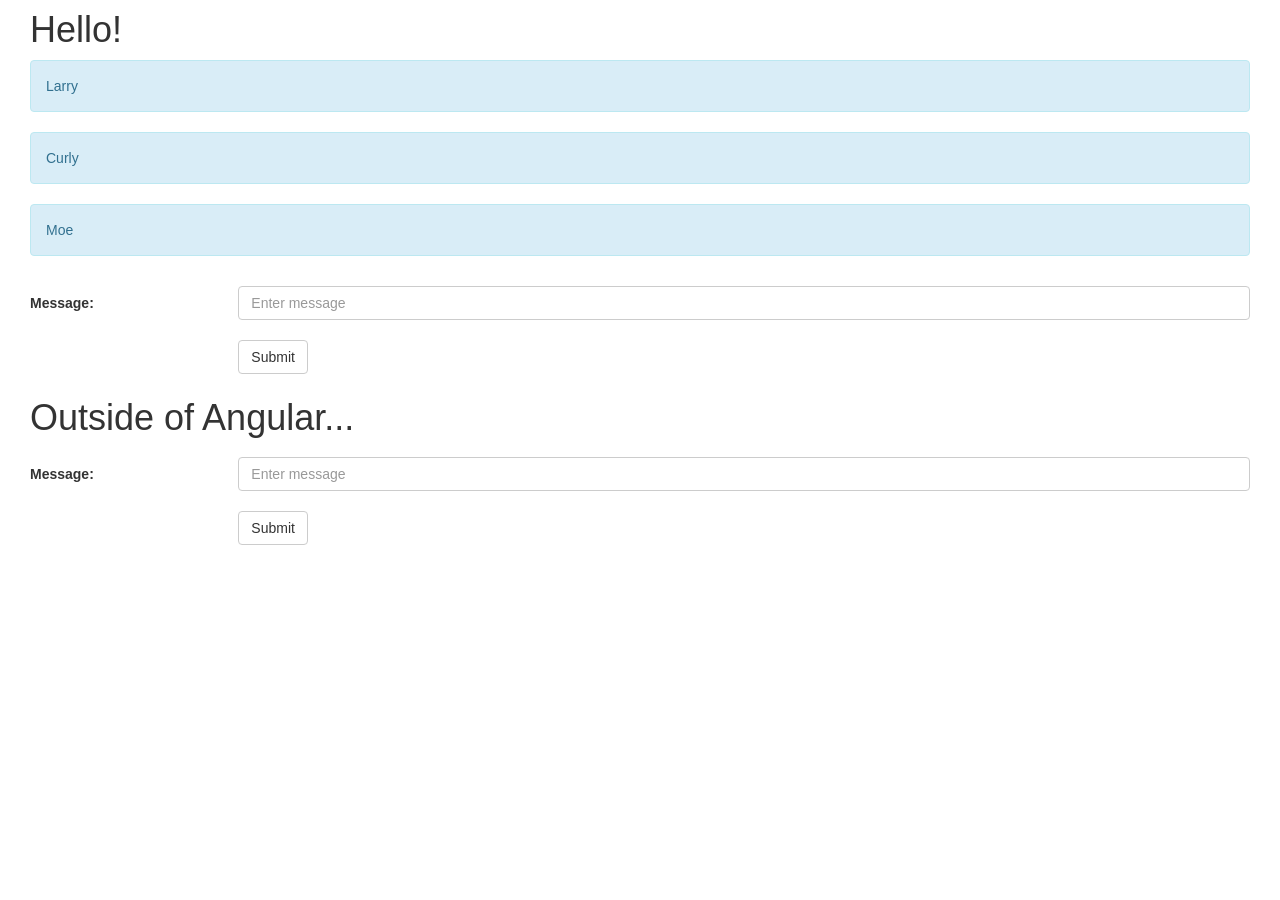
<file: test.html>
<html>
<head>
    <meta charset="utf-8">
    <meta name="viewport" content="width=device-width, initial-scale=1">
    <link rel="stylesheet" href="dist/css/mobile-angular-ui-hover.min.css" />
    <link rel="stylesheet" href="dist/css/mobile-angular-ui-base.min.css" />
    <link rel="stylesheet" href="dist/css/mobile-angular-ui-desktop.min.css" />
    <script src="dist/js/angular.min.js">
    </script>
    <script src="dist/js/angular-route.min.js">
    </script>
    <script src="dist/js/angular-animate.js"></script>
    <script src="dist/js/mobile-angular-ui.min.js">
    </script>
    <script>
        theScope = {};

        angular.module('myApp', ['mobile-angular-ui']).controller("myCtrl", function ($scope, $timeout) {
          theScope = $scope;
          $scope.alerts = ['Larry', 'Curly', 'Moe'];
          $scope.addMessage = function(){
              $scope.add($scope.formMessage);
              $scope.formMessage = "";
          };
          $scope.add = function(message, isExternal){
              $scope.alerts.push(message);
              if (isExternal)
                $scope.$apply();
          }
        });
    </script>
</head>

<body class="scrollable">
    <div class="section">
        <div class="container">
            <div class="row" ng-app="myApp" ng-controller="myCtrl">
                <div class="col-xs-12">
                    <h1>Hello!</h1>
                    <div class="alert alert-info" ng-repeat="alert in alerts">{{alert}}</div>
                    <form class="form-horizontal" role="form">
                      <div class="form-group">
                        <label class="control-label col-sm-2" for="msg">Message:</label>
                        <div class="col-sm-10">
                          <input class="form-control" id="msg" placeholder="Enter message" ng-model="formMessage">
                        </div>
                      </div>
                      <div class="form-group"> 
                        <div class="col-sm-offset-2 col-sm-10">
                          <button class="btn btn-default" ng-click="addMessage()">Submit</button>
                        </div>
                      </div>
                    </form>
                </div>
            </div>
            <div class="row">
                <div class="col-xs-12">
                    <h1>Outside of Angular...</h1>
                    <div class="form-horizontal" role="form">
                      <div class="form-group">
                        <label class="control-label col-sm-2" for="msg">Message:</label>
                        <div class="col-sm-10">
                          <input id="messageField" class="form-control" id="msg" placeholder="Enter message">
                        </div>
                      </div>
                      <div class="form-group"> 
                        <div class="col-sm-offset-2 col-sm-10">
                          <a id="submitMessage" class="btn btn-default">Submit</a>
                        </div>
                      </div>
                    </div>
                </div>
            </div>
        </div>
    </div>
    <script>
        var field = document.getElementById('messageField');
        var button = document.getElementById('submitMessage');
        button.addEventListener("click", function(){
            theScope.add(field.value, true);
            field.value = "";
        })
    </script>

</body>

</html>
</file>
<file: dist/css/mobile-angular-ui-base.min.css>
@media (min-width:768px){.col-sm-1,.col-sm-2,.col-sm-3,.col-sm-4,.col-sm-5,.col-sm-6,.col-sm-7,.col-sm-8,.col-sm-9,.col-sm-10,.col-sm-11{float:left}.col-sm-12{float:left;width:100%}.col-sm-11{width:91.66666667%}.col-sm-10{width:83.33333333%}.col-sm-9{width:75%}.col-sm-8{width:66.66666667%}.col-sm-7{width:58.33333333%}.col-sm-6{width:50%}.col-sm-5{width:41.66666667%}.col-sm-4{width:33.33333333%}.col-sm-3{width:25%}.col-sm-2{width:16.66666667%}.col-sm-1{width:8.33333333%}.col-sm-pull-12{right:100%}.col-sm-pull-11{right:91.66666667%}.col-sm-pull-10{right:83.33333333%}.col-sm-pull-9{right:75%}.col-sm-pull-8{right:66.66666667%}.col-sm-pull-7{right:58.33333333%}.col-sm-pull-6{right:50%}.col-sm-pull-5{right:41.66666667%}.col-sm-pull-4{right:33.33333333%}.col-sm-pull-3{right:25%}.col-sm-pull-2{right:16.66666667%}.col-sm-pull-1{right:8.33333333%}.col-sm-pull-0{right:auto}.col-sm-push-12{left:100%}.col-sm-push-11{left:91.66666667%}.col-sm-push-10{left:83.33333333%}.col-sm-push-9{left:75%}.col-sm-push-8{left:66.66666667%}.col-sm-push-7{left:58.33333333%}.col-sm-push-6{left:50%}.col-sm-push-5{left:41.66666667%}.col-sm-push-4{left:33.33333333%}.col-sm-push-3{left:25%}.col-sm-push-2{left:16.66666667%}.col-sm-push-1{left:8.33333333%}.col-sm-push-0{left:auto}.col-sm-offset-12{margin-left:100%}.col-sm-offset-11{margin-left:91.66666667%}.col-sm-offset-10{margin-left:83.33333333%}.col-sm-offset-9{margin-left:75%}.col-sm-offset-8{margin-left:66.66666667%}.col-sm-offset-7{margin-left:58.33333333%}.col-sm-offset-6{margin-left:50%}.col-sm-offset-5{margin-left:41.66666667%}.col-sm-offset-4{margin-left:33.33333333%}.col-sm-offset-3{margin-left:25%}.col-sm-offset-2{margin-left:16.66666667%}.col-sm-offset-1{margin-left:8.33333333%}.col-sm-offset-0{margin-left:0%}}@media (min-width:480px){.sidebar-left,.sidebar-right{width:440px}.sidebar-left-in .app{-webkit-transform:translate3d(440px,0,0);transform:translate3d(440px,0,0)}.sidebar-right-in .app{-webkit-transform:translate3d(-440px,0,0);transform:translate3d(-440px,0,0)}}@media (min-width:768px){.sidebar-left,.sidebar-right{width:688px}.sidebar-left-in .app{-webkit-transform:translate3d(688px,0,0);transform:translate3d(688px,0,0)}.sidebar-right-in .app{-webkit-transform:translate3d(-688px,0,0);transform:translate3d(-688px,0,0)}}@font-face{font-family:'FontAwesome';src:url('../fonts/fontawesome-webfont.eot?v=4.4.0');src:url('../fonts/fontawesome-webfont.eot?#iefix&v=4.4.0') format('embedded-opentype'),url('../fonts/fontawesome-webfont.woff2?v=4.4.0') format('woff2'),url('../fonts/fontawesome-webfont.woff?v=4.4.0') format('woff'),url('../fonts/fontawesome-webfont.ttf?v=4.4.0') format('truetype'),url('../fonts/fontawesome-webfont.svg?v=4.4.0#fontawesomeregular') format('svg');font-weight:400;font-style:normal}.fa{display:inline-block;font:14px/1 FontAwesome;font-size:inherit;text-rendering:auto;-webkit-font-smoothing:antialiased;-moz-osx-font-smoothing:grayscale}.fa-lg{font-size:1.33333333em;line-height:.75em;vertical-align:-15%}.fa-2x{font-size:2em}.fa-3x{font-size:3em}.fa-4x{font-size:4em}.fa-5x{font-size:5em}.fa-fw{width:1.28571429em;text-align:center}.fa-ul{padding-left:0;margin-left:2.14285714em;list-style-type:none}.fa-ul>li{position:relative}.fa-li{position:absolute;left:-2.14285714em;width:2.14285714em;top:.14285714em;text-align:center}.fa-li.fa-lg{left:-1.85714286em}.fa-border{padding:.2em .25em .15em;border:solid .08em #eee;border-radius:.1em}.fa-pull-left{float:left}.fa-pull-right{float:right}.fa.fa-pull-left{margin-right:.3em}.fa.fa-pull-right{margin-left:.3em}.fa.pull-left{margin-right:.3em}.fa.pull-right{margin-left:.3em}.fa-spin{-webkit-animation:fa-spin 2s infinite linear;animation:fa-spin 2s infinite linear}.fa-pulse{-webkit-animation:fa-spin 1s infinite steps(8);animation:fa-spin 1s infinite steps(8)}@-webkit-keyframes fa-spin{0%{-webkit-transform:rotate(0);transform:rotate(0)}100%{-webkit-transform:rotate(359deg);transform:rotate(359deg)}}@keyframes fa-spin{0%{-webkit-transform:rotate(0);transform:rotate(0)}100%{-webkit-transform:rotate(359deg);transform:rotate(359deg)}}.fa-rotate-90{filter:progid:DXImageTransform.Microsoft.BasicImage(rotation=1);-webkit-transform:rotate(90deg);-ms-transform:rotate(90deg);transform:rotate(90deg)}.fa-rotate-180{filter:progid:DXImageTransform.Microsoft.BasicImage(rotation=2);-webkit-transform:rotate(180deg);-ms-transform:rotate(180deg);transform:rotate(180deg)}.fa-rotate-270{filter:progid:DXImageTransform.Microsoft.BasicImage(rotation=3);-webkit-transform:rotate(270deg);-ms-transform:rotate(270deg);transform:rotate(270deg)}.fa-flip-horizontal{filter:progid:DXImageTransform.Microsoft.BasicImage(rotation=0, mirror=1);-webkit-transform:scale(-1,1);-ms-transform:scale(-1,1);transform:scale(-1,1)}.fa-flip-vertical{filter:progid:DXImageTransform.Microsoft.BasicImage(rotation=2, mirror=1);-webkit-transform:scale(1,-1);-ms-transform:scale(1,-1);transform:scale(1,-1)}:root .fa-rotate-90,:root .fa-rotate-180,:root .fa-rotate-270,:root .fa-flip-horizontal,:root .fa-flip-vertical{filter:none}.fa-stack{position:relative;display:inline-block;width:2em;height:2em;line-height:2em;vertical-align:middle}.fa-stack-1x,.fa-stack-2x{position:absolute;left:0;width:100%;text-align:center}.fa-stack-1x{line-height:inherit}.fa-stack-2x{font-size:2em}.fa-inverse{color:#fff}.fa-glass:before{content:"\f000"}.fa-music:before{content:"\f001"}.fa-search:before{content:"\f002"}.fa-envelope-o:before{content:"\f003"}.fa-heart:before{content:"\f004"}.fa-star:before{content:"\f005"}.fa-star-o:before{content:"\f006"}.fa-user:before{content:"\f007"}.fa-film:before{content:"\f008"}.fa-th-large:before{content:"\f009"}.fa-th:before{content:"\f00a"}.fa-th-list:before{content:"\f00b"}.fa-check:before{content:"\f00c"}.fa-remove:before,.fa-close:before,.fa-times:before{content:"\f00d"}.fa-search-plus:before{content:"\f00e"}.fa-search-minus:before{content:"\f010"}.fa-power-off:before{content:"\f011"}.fa-signal:before{content:"\f012"}.fa-gear:before,.fa-cog:before{content:"\f013"}.fa-trash-o:before{content:"\f014"}.fa-home:before{content:"\f015"}.fa-file-o:before{content:"\f016"}.fa-clock-o:before{content:"\f017"}.fa-road:before{content:"\f018"}.fa-download:before{content:"\f019"}.fa-arrow-circle-o-down:before{content:"\f01a"}.fa-arrow-circle-o-up:before{content:"\f01b"}.fa-inbox:before{content:"\f01c"}.fa-play-circle-o:before{content:"\f01d"}.fa-rotate-right:before,.fa-repeat:before{content:"\f01e"}.fa-refresh:before{content:"\f021"}.fa-list-alt:before{content:"\f022"}.fa-lock:before{content:"\f023"}.fa-flag:before{content:"\f024"}.fa-headphones:before{content:"\f025"}.fa-volume-off:before{content:"\f026"}.fa-volume-down:before{content:"\f027"}.fa-volume-up:before{content:"\f028"}.fa-qrcode:before{content:"\f029"}.fa-barcode:before{content:"\f02a"}.fa-tag:before{content:"\f02b"}.fa-tags:before{content:"\f02c"}.fa-book:before{content:"\f02d"}.fa-bookmark:before{content:"\f02e"}.fa-print:before{content:"\f02f"}.fa-camera:before{content:"\f030"}.fa-font:before{content:"\f031"}.fa-bold:before{content:"\f032"}.fa-italic:before{content:"\f033"}.fa-text-height:before{content:"\f034"}.fa-text-width:before{content:"\f035"}.fa-align-left:before{content:"\f036"}.fa-align-center:before{content:"\f037"}.fa-align-right:before{content:"\f038"}.fa-align-justify:before{content:"\f039"}.fa-list:before{content:"\f03a"}.fa-dedent:before,.fa-outdent:before{content:"\f03b"}.fa-indent:before{content:"\f03c"}.fa-video-camera:before{content:"\f03d"}.fa-photo:before,.fa-image:before,.fa-picture-o:before{content:"\f03e"}.fa-pencil:before{content:"\f040"}.fa-map-marker:before{content:"\f041"}.fa-adjust:before{content:"\f042"}.fa-tint:before{content:"\f043"}.fa-edit:before,.fa-pencil-square-o:before{content:"\f044"}.fa-share-square-o:before{content:"\f045"}.fa-check-square-o:before{content:"\f046"}.fa-arrows:before{content:"\f047"}.fa-step-backward:before{content:"\f048"}.fa-fast-backward:before{content:"\f049"}.fa-backward:before{content:"\f04a"}.fa-play:before{content:"\f04b"}.fa-pause:before{content:"\f04c"}.fa-stop:before{content:"\f04d"}.fa-forward:before{content:"\f04e"}.fa-fast-forward:before{content:"\f050"}.fa-step-forward:before{content:"\f051"}.fa-eject:before{content:"\f052"}.fa-chevron-left:before{content:"\f053"}.fa-chevron-right:before{content:"\f054"}.fa-plus-circle:before{content:"\f055"}.fa-minus-circle:before{content:"\f056"}.fa-times-circle:before{content:"\f057"}.fa-check-circle:before{content:"\f058"}.fa-question-circle:before{content:"\f059"}.fa-info-circle:before{content:"\f05a"}.fa-crosshairs:before{content:"\f05b"}.fa-times-circle-o:before{content:"\f05c"}.fa-check-circle-o:before{content:"\f05d"}.fa-ban:before{content:"\f05e"}.fa-arrow-left:before{content:"\f060"}.fa-arrow-right:before{content:"\f061"}.fa-arrow-up:before{content:"\f062"}.fa-arrow-down:before{content:"\f063"}.fa-mail-forward:before,.fa-share:before{content:"\f064"}.fa-expand:before{content:"\f065"}.fa-compress:before{content:"\f066"}.fa-plus:before{content:"\f067"}.fa-minus:before{content:"\f068"}.fa-asterisk:before{content:"\f069"}.fa-exclamation-circle:before{content:"\f06a"}.fa-gift:before{content:"\f06b"}.fa-leaf:before{content:"\f06c"}.fa-fire:before{content:"\f06d"}.fa-eye:before{content:"\f06e"}.fa-eye-slash:before{content:"\f070"}.fa-warning:before,.fa-exclamation-triangle:before{content:"\f071"}.fa-plane:before{content:"\f072"}.fa-calendar:before{content:"\f073"}.fa-random:before{content:"\f074"}.fa-comment:before{content:"\f075"}.fa-magnet:before{content:"\f076"}.fa-chevron-up:before{content:"\f077"}.fa-chevron-down:before{content:"\f078"}.fa-retweet:before{content:"\f079"}.fa-shopping-cart:before{content:"\f07a"}.fa-folder:before{content:"\f07b"}.fa-folder-open:before{content:"\f07c"}.fa-arrows-v:before{content:"\f07d"}.fa-arrows-h:before{content:"\f07e"}.fa-bar-chart-o:before,.fa-bar-chart:before{content:"\f080"}.fa-twitter-square:before{content:"\f081"}.fa-facebook-square:before{content:"\f082"}.fa-camera-retro:before{content:"\f083"}.fa-key:before{content:"\f084"}.fa-gears:before,.fa-cogs:before{content:"\f085"}.fa-comments:before{content:"\f086"}.fa-thumbs-o-up:before{content:"\f087"}.fa-thumbs-o-down:before{content:"\f088"}.fa-star-half:before{content:"\f089"}.fa-heart-o:before{content:"\f08a"}.fa-sign-out:before{content:"\f08b"}.fa-linkedin-square:before{content:"\f08c"}.fa-thumb-tack:before{content:"\f08d"}.fa-external-link:before{content:"\f08e"}.fa-sign-in:before{content:"\f090"}.fa-trophy:before{content:"\f091"}.fa-github-square:before{content:"\f092"}.fa-upload:before{content:"\f093"}.fa-lemon-o:before{content:"\f094"}.fa-phone:before{content:"\f095"}.fa-square-o:before{content:"\f096"}.fa-bookmark-o:before{content:"\f097"}.fa-phone-square:before{content:"\f098"}.fa-twitter:before{content:"\f099"}.fa-facebook-f:before,.fa-facebook:before{content:"\f09a"}.fa-github:before{content:"\f09b"}.fa-unlock:before{content:"\f09c"}.fa-credit-card:before{content:"\f09d"}.fa-feed:before,.fa-rss:before{content:"\f09e"}.fa-hdd-o:before{content:"\f0a0"}.fa-bullhorn:before{content:"\f0a1"}.fa-bell:before{content:"\f0f3"}.fa-certificate:before{content:"\f0a3"}.fa-hand-o-right:before{content:"\f0a4"}.fa-hand-o-left:before{content:"\f0a5"}.fa-hand-o-up:before{content:"\f0a6"}.fa-hand-o-down:before{content:"\f0a7"}.fa-arrow-circle-left:before{content:"\f0a8"}.fa-arrow-circle-right:before{content:"\f0a9"}.fa-arrow-circle-up:before{content:"\f0aa"}.fa-arrow-circle-down:before{content:"\f0ab"}.fa-globe:before{content:"\f0ac"}.fa-wrench:before{content:"\f0ad"}.fa-tasks:before{content:"\f0ae"}.fa-filter:before{content:"\f0b0"}.fa-briefcase:before{content:"\f0b1"}.fa-arrows-alt:before{content:"\f0b2"}.fa-group:before,.fa-users:before{content:"\f0c0"}.fa-chain:before,.fa-link:before{content:"\f0c1"}.fa-cloud:before{content:"\f0c2"}.fa-flask:before{content:"\f0c3"}.fa-cut:before,.fa-scissors:before{content:"\f0c4"}.fa-copy:before,.fa-files-o:before{content:"\f0c5"}.fa-paperclip:before{content:"\f0c6"}.fa-save:before,.fa-floppy-o:before{content:"\f0c7"}.fa-square:before{content:"\f0c8"}.fa-navicon:before,.fa-reorder:before,.fa-bars:before{content:"\f0c9"}.fa-list-ul:before{content:"\f0ca"}.fa-list-ol:before{content:"\f0cb"}.fa-strikethrough:before{content:"\f0cc"}.fa-underline:before{content:"\f0cd"}.fa-table:before{content:"\f0ce"}.fa-magic:before{content:"\f0d0"}.fa-truck:before{content:"\f0d1"}.fa-pinterest:before{content:"\f0d2"}.fa-pinterest-square:before{content:"\f0d3"}.fa-google-plus-square:before{content:"\f0d4"}.fa-google-plus:before{content:"\f0d5"}.fa-money:before{content:"\f0d6"}.fa-caret-down:before{content:"\f0d7"}.fa-caret-up:before{content:"\f0d8"}.fa-caret-left:before{content:"\f0d9"}.fa-caret-right:before{content:"\f0da"}.fa-columns:before{content:"\f0db"}.fa-unsorted:before,.fa-sort:before{content:"\f0dc"}.fa-sort-down:before,.fa-sort-desc:before{content:"\f0dd"}.fa-sort-up:before,.fa-sort-asc:before{content:"\f0de"}.fa-envelope:before{content:"\f0e0"}.fa-linkedin:before{content:"\f0e1"}.fa-rotate-left:before,.fa-undo:before{content:"\f0e2"}.fa-legal:before,.fa-gavel:before{content:"\f0e3"}.fa-dashboard:before,.fa-tachometer:before{content:"\f0e4"}.fa-comment-o:before{content:"\f0e5"}.fa-comments-o:before{content:"\f0e6"}.fa-flash:before,.fa-bolt:before{content:"\f0e7"}.fa-sitemap:before{content:"\f0e8"}.fa-umbrella:before{content:"\f0e9"}.fa-paste:before,.fa-clipboard:before{content:"\f0ea"}.fa-lightbulb-o:before{content:"\f0eb"}.fa-exchange:before{content:"\f0ec"}.fa-cloud-download:before{content:"\f0ed"}.fa-cloud-upload:before{content:"\f0ee"}.fa-user-md:before{content:"\f0f0"}.fa-stethoscope:before{content:"\f0f1"}.fa-suitcase:before{content:"\f0f2"}.fa-bell-o:before{content:"\f0a2"}.fa-coffee:before{content:"\f0f4"}.fa-cutlery:before{content:"\f0f5"}.fa-file-text-o:before{content:"\f0f6"}.fa-building-o:before{content:"\f0f7"}.fa-hospital-o:before{content:"\f0f8"}.fa-ambulance:before{content:"\f0f9"}.fa-medkit:before{content:"\f0fa"}.fa-fighter-jet:before{content:"\f0fb"}.fa-beer:before{content:"\f0fc"}.fa-h-square:before{content:"\f0fd"}.fa-plus-square:before{content:"\f0fe"}.fa-angle-double-left:before{content:"\f100"}.fa-angle-double-right:before{content:"\f101"}.fa-angle-double-up:before{content:"\f102"}.fa-angle-double-down:before{content:"\f103"}.fa-angle-left:before{content:"\f104"}.fa-angle-right:before{content:"\f105"}.fa-angle-up:before{content:"\f106"}.fa-angle-down:before{content:"\f107"}.fa-desktop:before{content:"\f108"}.fa-laptop:before{content:"\f109"}.fa-tablet:before{content:"\f10a"}.fa-mobile-phone:before,.fa-mobile:before{content:"\f10b"}.fa-circle-o:before{content:"\f10c"}.fa-quote-left:before{content:"\f10d"}.fa-quote-right:before{content:"\f10e"}.fa-spinner:before{content:"\f110"}.fa-circle:before{content:"\f111"}.fa-mail-reply:before,.fa-reply:before{content:"\f112"}.fa-github-alt:before{content:"\f113"}.fa-folder-o:before{content:"\f114"}.fa-folder-open-o:before{content:"\f115"}.fa-smile-o:before{content:"\f118"}.fa-frown-o:before{content:"\f119"}.fa-meh-o:before{content:"\f11a"}.fa-gamepad:before{content:"\f11b"}.fa-keyboard-o:before{content:"\f11c"}.fa-flag-o:before{content:"\f11d"}.fa-flag-checkered:before{content:"\f11e"}.fa-terminal:before{content:"\f120"}.fa-code:before{content:"\f121"}.fa-mail-reply-all:before,.fa-reply-all:before{content:"\f122"}.fa-star-half-empty:before,.fa-star-half-full:before,.fa-star-half-o:before{content:"\f123"}.fa-location-arrow:before{content:"\f124"}.fa-crop:before{content:"\f125"}.fa-code-fork:before{content:"\f126"}.fa-unlink:before,.fa-chain-broken:before{content:"\f127"}.fa-question:before{content:"\f128"}.fa-info:before{content:"\f129"}.fa-exclamation:before{content:"\f12a"}.fa-superscript:before{content:"\f12b"}.fa-subscript:before{content:"\f12c"}.fa-eraser:before{content:"\f12d"}.fa-puzzle-piece:before{content:"\f12e"}.fa-microphone:before{content:"\f130"}.fa-microphone-slash:before{content:"\f131"}.fa-shield:before{content:"\f132"}.fa-calendar-o:before{content:"\f133"}.fa-fire-extinguisher:before{content:"\f134"}.fa-rocket:before{content:"\f135"}.fa-maxcdn:before{content:"\f136"}.fa-chevron-circle-left:before{content:"\f137"}.fa-chevron-circle-right:before{content:"\f138"}.fa-chevron-circle-up:before{content:"\f139"}.fa-chevron-circle-down:before{content:"\f13a"}.fa-html5:before{content:"\f13b"}.fa-css3:before{content:"\f13c"}.fa-anchor:before{content:"\f13d"}.fa-unlock-alt:before{content:"\f13e"}.fa-bullseye:before{content:"\f140"}.fa-ellipsis-h:before{content:"\f141"}.fa-ellipsis-v:before{content:"\f142"}.fa-rss-square:before{content:"\f143"}.fa-play-circle:before{content:"\f144"}.fa-ticket:before{content:"\f145"}.fa-minus-square:before{content:"\f146"}.fa-minus-square-o:before{content:"\f147"}.fa-level-up:before{content:"\f148"}.fa-level-down:before{content:"\f149"}.fa-check-square:before{content:"\f14a"}.fa-pencil-square:before{content:"\f14b"}.fa-external-link-square:before{content:"\f14c"}.fa-share-square:before{content:"\f14d"}.fa-compass:before{content:"\f14e"}.fa-toggle-down:before,.fa-caret-square-o-down:before{content:"\f150"}.fa-toggle-up:before,.fa-caret-square-o-up:before{content:"\f151"}.fa-toggle-right:before,.fa-caret-square-o-right:before{content:"\f152"}.fa-euro:before,.fa-eur:before{content:"\f153"}.fa-gbp:before{content:"\f154"}.fa-dollar:before,.fa-usd:before{content:"\f155"}.fa-rupee:before,.fa-inr:before{content:"\f156"}.fa-cny:before,.fa-rmb:before,.fa-yen:before,.fa-jpy:before{content:"\f157"}.fa-ruble:before,.fa-rouble:before,.fa-rub:before{content:"\f158"}.fa-won:before,.fa-krw:before{content:"\f159"}.fa-bitcoin:before,.fa-btc:before{content:"\f15a"}.fa-file:before{content:"\f15b"}.fa-file-text:before{content:"\f15c"}.fa-sort-alpha-asc:before{content:"\f15d"}.fa-sort-alpha-desc:before{content:"\f15e"}.fa-sort-amount-asc:before{content:"\f160"}.fa-sort-amount-desc:before{content:"\f161"}.fa-sort-numeric-asc:before{content:"\f162"}.fa-sort-numeric-desc:before{content:"\f163"}.fa-thumbs-up:before{content:"\f164"}.fa-thumbs-down:before{content:"\f165"}.fa-youtube-square:before{content:"\f166"}.fa-youtube:before{content:"\f167"}.fa-xing:before{content:"\f168"}.fa-xing-square:before{content:"\f169"}.fa-youtube-play:before{content:"\f16a"}.fa-dropbox:before{content:"\f16b"}.fa-stack-overflow:before{content:"\f16c"}.fa-instagram:before{content:"\f16d"}.fa-flickr:before{content:"\f16e"}.fa-adn:before{content:"\f170"}.fa-bitbucket:before{content:"\f171"}.fa-bitbucket-square:before{content:"\f172"}.fa-tumblr:before{content:"\f173"}.fa-tumblr-square:before{content:"\f174"}.fa-long-arrow-down:before{content:"\f175"}.fa-long-arrow-up:before{content:"\f176"}.fa-long-arrow-left:before{content:"\f177"}.fa-long-arrow-right:before{content:"\f178"}.fa-apple:before{content:"\f179"}.fa-windows:before{content:"\f17a"}.fa-android:before{content:"\f17b"}.fa-linux:before{content:"\f17c"}.fa-dribbble:before{content:"\f17d"}.fa-skype:before{content:"\f17e"}.fa-foursquare:before{content:"\f180"}.fa-trello:before{content:"\f181"}.fa-female:before{content:"\f182"}.fa-male:before{content:"\f183"}.fa-gittip:before,.fa-gratipay:before{content:"\f184"}.fa-sun-o:before{content:"\f185"}.fa-moon-o:before{content:"\f186"}.fa-archive:before{content:"\f187"}.fa-bug:before{content:"\f188"}.fa-vk:before{content:"\f189"}.fa-weibo:before{content:"\f18a"}.fa-renren:before{content:"\f18b"}.fa-pagelines:before{content:"\f18c"}.fa-stack-exchange:before{content:"\f18d"}.fa-arrow-circle-o-right:before{content:"\f18e"}.fa-arrow-circle-o-left:before{content:"\f190"}.fa-toggle-left:before,.fa-caret-square-o-left:before{content:"\f191"}.fa-dot-circle-o:before{content:"\f192"}.fa-wheelchair:before{content:"\f193"}.fa-vimeo-square:before{content:"\f194"}.fa-turkish-lira:before,.fa-try:before{content:"\f195"}.fa-plus-square-o:before{content:"\f196"}.fa-space-shuttle:before{content:"\f197"}.fa-slack:before{content:"\f198"}.fa-envelope-square:before{content:"\f199"}.fa-wordpress:before{content:"\f19a"}.fa-openid:before{content:"\f19b"}.fa-institution:before,.fa-bank:before,.fa-university:before{content:"\f19c"}.fa-mortar-board:before,.fa-graduation-cap:before{content:"\f19d"}.fa-yahoo:before{content:"\f19e"}.fa-google:before{content:"\f1a0"}.fa-reddit:before{content:"\f1a1"}.fa-reddit-square:before{content:"\f1a2"}.fa-stumbleupon-circle:before{content:"\f1a3"}.fa-stumbleupon:before{content:"\f1a4"}.fa-delicious:before{content:"\f1a5"}.fa-digg:before{content:"\f1a6"}.fa-pied-piper:before{content:"\f1a7"}.fa-pied-piper-alt:before{content:"\f1a8"}.fa-drupal:before{content:"\f1a9"}.fa-joomla:before{content:"\f1aa"}.fa-language:before{content:"\f1ab"}.fa-fax:before{content:"\f1ac"}.fa-building:before{content:"\f1ad"}.fa-child:before{content:"\f1ae"}.fa-paw:before{content:"\f1b0"}.fa-spoon:before{content:"\f1b1"}.fa-cube:before{content:"\f1b2"}.fa-cubes:before{content:"\f1b3"}.fa-behance:before{content:"\f1b4"}.fa-behance-square:before{content:"\f1b5"}.fa-steam:before{content:"\f1b6"}.fa-steam-square:before{content:"\f1b7"}.fa-recycle:before{content:"\f1b8"}.fa-automobile:before,.fa-car:before{content:"\f1b9"}.fa-cab:before,.fa-taxi:before{content:"\f1ba"}.fa-tree:before{content:"\f1bb"}.fa-spotify:before{content:"\f1bc"}.fa-deviantart:before{content:"\f1bd"}.fa-soundcloud:before{content:"\f1be"}.fa-database:before{content:"\f1c0"}.fa-file-pdf-o:before{content:"\f1c1"}.fa-file-word-o:before{content:"\f1c2"}.fa-file-excel-o:before{content:"\f1c3"}.fa-file-powerpoint-o:before{content:"\f1c4"}.fa-file-photo-o:before,.fa-file-picture-o:before,.fa-file-image-o:before{content:"\f1c5"}.fa-file-zip-o:before,.fa-file-archive-o:before{content:"\f1c6"}.fa-file-sound-o:before,.fa-file-audio-o:before{content:"\f1c7"}.fa-file-movie-o:before,.fa-file-video-o:before{content:"\f1c8"}.fa-file-code-o:before{content:"\f1c9"}.fa-vine:before{content:"\f1ca"}.fa-codepen:before{content:"\f1cb"}.fa-jsfiddle:before{content:"\f1cc"}.fa-life-bouy:before,.fa-life-buoy:before,.fa-life-saver:before,.fa-support:before,.fa-life-ring:before{content:"\f1cd"}.fa-circle-o-notch:before{content:"\f1ce"}.fa-ra:before,.fa-rebel:before{content:"\f1d0"}.fa-ge:before,.fa-empire:before{content:"\f1d1"}.fa-git-square:before{content:"\f1d2"}.fa-git:before{content:"\f1d3"}.fa-y-combinator-square:before,.fa-yc-square:before,.fa-hacker-news:before{content:"\f1d4"}.fa-tencent-weibo:before{content:"\f1d5"}.fa-qq:before{content:"\f1d6"}.fa-wechat:before,.fa-weixin:before{content:"\f1d7"}.fa-send:before,.fa-paper-plane:before{content:"\f1d8"}.fa-send-o:before,.fa-paper-plane-o:before{content:"\f1d9"}.fa-history:before{content:"\f1da"}.fa-circle-thin:before{content:"\f1db"}.fa-header:before{content:"\f1dc"}.fa-paragraph:before{content:"\f1dd"}.fa-sliders:before{content:"\f1de"}.fa-share-alt:before{content:"\f1e0"}.fa-share-alt-square:before{content:"\f1e1"}.fa-bomb:before{content:"\f1e2"}.fa-soccer-ball-o:before,.fa-futbol-o:before{content:"\f1e3"}.fa-tty:before{content:"\f1e4"}.fa-binoculars:before{content:"\f1e5"}.fa-plug:before{content:"\f1e6"}.fa-slideshare:before{content:"\f1e7"}.fa-twitch:before{content:"\f1e8"}.fa-yelp:before{content:"\f1e9"}.fa-newspaper-o:before{content:"\f1ea"}.fa-wifi:before{content:"\f1eb"}.fa-calculator:before{content:"\f1ec"}.fa-paypal:before{content:"\f1ed"}.fa-google-wallet:before{content:"\f1ee"}.fa-cc-visa:before{content:"\f1f0"}.fa-cc-mastercard:before{content:"\f1f1"}.fa-cc-discover:before{content:"\f1f2"}.fa-cc-amex:before{content:"\f1f3"}.fa-cc-paypal:before{content:"\f1f4"}.fa-cc-stripe:before{content:"\f1f5"}.fa-bell-slash:before{content:"\f1f6"}.fa-bell-slash-o:before{content:"\f1f7"}.fa-trash:before{content:"\f1f8"}.fa-copyright:before{content:"\f1f9"}.fa-at:before{content:"\f1fa"}.fa-eyedropper:before{content:"\f1fb"}.fa-paint-brush:before{content:"\f1fc"}.fa-birthday-cake:before{content:"\f1fd"}.fa-area-chart:before{content:"\f1fe"}.fa-pie-chart:before{content:"\f200"}.fa-line-chart:before{content:"\f201"}.fa-lastfm:before{content:"\f202"}.fa-lastfm-square:before{content:"\f203"}.fa-toggle-off:before{content:"\f204"}.fa-toggle-on:before{content:"\f205"}.fa-bicycle:before{content:"\f206"}.fa-bus:before{content:"\f207"}.fa-ioxhost:before{content:"\f208"}.fa-angellist:before{content:"\f209"}.fa-cc:before{content:"\f20a"}.fa-shekel:before,.fa-sheqel:before,.fa-ils:before{content:"\f20b"}.fa-meanpath:before{content:"\f20c"}.fa-buysellads:before{content:"\f20d"}.fa-connectdevelop:before{content:"\f20e"}.fa-dashcube:before{content:"\f210"}.fa-forumbee:before{content:"\f211"}.fa-leanpub:before{content:"\f212"}.fa-sellsy:before{content:"\f213"}.fa-shirtsinbulk:before{content:"\f214"}.fa-simplybuilt:before{content:"\f215"}.fa-skyatlas:before{content:"\f216"}.fa-cart-plus:before{content:"\f217"}.fa-cart-arrow-down:before{content:"\f218"}.fa-diamond:before{content:"\f219"}.fa-ship:before{content:"\f21a"}.fa-user-secret:before{content:"\f21b"}.fa-motorcycle:before{content:"\f21c"}.fa-street-view:before{content:"\f21d"}.fa-heartbeat:before{content:"\f21e"}.fa-venus:before{content:"\f221"}.fa-mars:before{content:"\f222"}.fa-mercury:before{content:"\f223"}.fa-intersex:before,.fa-transgender:before{content:"\f224"}.fa-transgender-alt:before{content:"\f225"}.fa-venus-double:before{content:"\f226"}.fa-mars-double:before{content:"\f227"}.fa-venus-mars:before{content:"\f228"}.fa-mars-stroke:before{content:"\f229"}.fa-mars-stroke-v:before{content:"\f22a"}.fa-mars-stroke-h:before{content:"\f22b"}.fa-neuter:before{content:"\f22c"}.fa-genderless:before{content:"\f22d"}.fa-facebook-official:before{content:"\f230"}.fa-pinterest-p:before{content:"\f231"}.fa-whatsapp:before{content:"\f232"}.fa-server:before{content:"\f233"}.fa-user-plus:before{content:"\f234"}.fa-user-times:before{content:"\f235"}.fa-hotel:before,.fa-bed:before{content:"\f236"}.fa-viacoin:before{content:"\f237"}.fa-train:before{content:"\f238"}.fa-subway:before{content:"\f239"}.fa-medium:before{content:"\f23a"}.fa-yc:before,.fa-y-combinator:before{content:"\f23b"}.fa-optin-monster:before{content:"\f23c"}.fa-opencart:before{content:"\f23d"}.fa-expeditedssl:before{content:"\f23e"}.fa-battery-4:before,.fa-battery-full:before{content:"\f240"}.fa-battery-3:before,.fa-battery-three-quarters:before{content:"\f241"}.fa-battery-2:before,.fa-battery-half:before{content:"\f242"}.fa-battery-1:before,.fa-battery-quarter:before{content:"\f243"}.fa-battery-0:before,.fa-battery-empty:before{content:"\f244"}.fa-mouse-pointer:before{content:"\f245"}.fa-i-cursor:before{content:"\f246"}.fa-object-group:before{content:"\f247"}.fa-object-ungroup:before{content:"\f248"}.fa-sticky-note:before{content:"\f249"}.fa-sticky-note-o:before{content:"\f24a"}.fa-cc-jcb:before{content:"\f24b"}.fa-cc-diners-club:before{content:"\f24c"}.fa-clone:before{content:"\f24d"}.fa-balance-scale:before{content:"\f24e"}.fa-hourglass-o:before{content:"\f250"}.fa-hourglass-1:before,.fa-hourglass-start:before{content:"\f251"}.fa-hourglass-2:before,.fa-hourglass-half:before{content:"\f252"}.fa-hourglass-3:before,.fa-hourglass-end:before{content:"\f253"}.fa-hourglass:before{content:"\f254"}.fa-hand-grab-o:before,.fa-hand-rock-o:before{content:"\f255"}.fa-hand-stop-o:before,.fa-hand-paper-o:before{content:"\f256"}.fa-hand-scissors-o:before{content:"\f257"}.fa-hand-lizard-o:before{content:"\f258"}.fa-hand-spock-o:before{content:"\f259"}.fa-hand-pointer-o:before{content:"\f25a"}.fa-hand-peace-o:before{content:"\f25b"}.fa-trademark:before{content:"\f25c"}.fa-registered:before{content:"\f25d"}.fa-creative-commons:before{content:"\f25e"}.fa-gg:before{content:"\f260"}.fa-gg-circle:before{content:"\f261"}.fa-tripadvisor:before{content:"\f262"}.fa-odnoklassniki:before{content:"\f263"}.fa-odnoklassniki-square:before{content:"\f264"}.fa-get-pocket:before{content:"\f265"}.fa-wikipedia-w:before{content:"\f266"}.fa-safari:before{content:"\f267"}.fa-chrome:before{content:"\f268"}.fa-firefox:before{content:"\f269"}.fa-opera:before{content:"\f26a"}.fa-internet-explorer:before{content:"\f26b"}.fa-tv:before,.fa-television:before{content:"\f26c"}.fa-contao:before{content:"\f26d"}.fa-500px:before{content:"\f26e"}.fa-amazon:before{content:"\f270"}.fa-calendar-plus-o:before{content:"\f271"}.fa-calendar-minus-o:before{content:"\f272"}.fa-calendar-times-o:before{content:"\f273"}.fa-calendar-check-o:before{content:"\f274"}.fa-industry:before{content:"\f275"}.fa-map-pin:before{content:"\f276"}.fa-map-signs:before{content:"\f277"}.fa-map-o:before{content:"\f278"}.fa-map:before{content:"\f279"}.fa-commenting:before{content:"\f27a"}.fa-commenting-o:before{content:"\f27b"}.fa-houzz:before{content:"\f27c"}.fa-vimeo:before{content:"\f27d"}.fa-black-tie:before{content:"\f27e"}.fa-fonticons:before{content:"\f280"}html{font-family:sans-serif;-ms-text-size-adjust:100%;-webkit-text-size-adjust:100%}body{margin:0}article,aside,details,figcaption,figure,footer,header,hgroup,main,menu,nav,section,summary{display:block}audio,canvas,progress,video{display:inline-block;vertical-align:baseline}audio:not([controls]){display:none;height:0}[hidden],template{display:none}a{background-color:transparent}a:active{outline:0}b,strong{font-weight:700}dfn{font-style:italic}h1{margin:.67em 0}mark{background:#ff0;color:#000}sub,sup{font-size:75%;line-height:0;position:relative;vertical-align:baseline}sup{top:-.5em}sub{bottom:-.25em}img{border:0}svg:not(:root){overflow:hidden}hr{box-sizing:content-box;height:0}pre{overflow:auto}samp{font-size:1em}button,input,optgroup,select,textarea{color:inherit;font:inherit;margin:0}button{overflow:visible}button,select{text-transform:none}button,html input[type="button"],input[type="reset"],input[type="submit"]{-webkit-appearance:button;cursor:pointer}button[disabled],html input[disabled]{cursor:default}button::-moz-focus-inner,input::-moz-focus-inner{border:0;padding:0}input[type="checkbox"],input[type="radio"]{box-sizing:border-box;padding:0}input[type="number"]::-webkit-inner-spin-button,input[type="number"]::-webkit-outer-spin-button{height:auto}input[type="search"]::-webkit-search-cancel-button,input[type="search"]::-webkit-search-decoration{-webkit-appearance:none}fieldset{border:1px solid silver}textarea{overflow:auto}optgroup{font-weight:700}table{border-collapse:collapse;border-spacing:0}td,th{padding:0}*{-webkit-box-sizing:border-box;-moz-box-sizing:border-box;box-sizing:border-box}*:before,*:after{-webkit-box-sizing:border-box;-moz-box-sizing:border-box;box-sizing:border-box}html{font-size:10px;-webkit-tap-highlight-color:rgba(0,0,0,0)}body{font-family:"Helvetica Neue",Helvetica,Arial,sans-serif;font-size:14px;line-height:1.42857143;color:#333;background-color:#fff}input,button,select,textarea{font-family:inherit;font-size:inherit;line-height:inherit}a:focus{color:#0055b3;text-decoration:underline;outline:5px auto -webkit-focus-ring-color;outline-offset:-2px}figure{margin:0}img{vertical-align:middle}.img-responsive,.thumbnail>img,.thumbnail a>img{display:block;max-width:100%;height:auto}.carousel-inner>.item>img,.carousel-inner>.item>a>img{display:block;height:auto}.img-rounded{border-radius:6px}.img-thumbnail{padding:4px;line-height:1.42857143;background-color:#fff;border:1px solid #ddd;border-radius:4px;-webkit-transition:all .2s ease-in-out;-o-transition:all .2s ease-in-out;transition:all .2s ease-in-out;display:inline-block;max-width:100%;height:auto}.img-circle{border-radius:50%}hr{margin-top:20px;margin-bottom:20px;border:0;border-top:1px solid #eee}.sr-only{position:absolute;width:1px;height:1px;margin:-1px;padding:0;overflow:hidden;clip:rect(0,0,0,0);border:0}.sr-only-focusable:active,.sr-only-focusable:focus{position:static;width:auto;height:auto;margin:0;overflow:visible;clip:auto}[role="button"]{cursor:pointer}h1,h2,h3,h4,h5,h6,.h1,.h2,.h3,.h4,.h5,.h6{font-family:"Helvetica Neue",Helvetica,Arial,sans-serif;font-weight:400;line-height:1.1;color:inherit}h1 small,h2 small,h3 small,h4 small,h5 small,h6 small,.h1 small,.h2 small,.h3 small,.h4 small,.h5 small,.h6 small,h1 .small,h2 .small,h3 .small,h4 .small,h5 .small,h6 .small,.h1 .small,.h2 .small,.h3 .small,.h4 .small,.h5 .small,.h6 .small{font-weight:400;line-height:1;color:#777}h1{margin-bottom:10px}.h1{margin-top:20px}.h1,h2{margin-bottom:10px}.h2{margin-top:20px}.h2,h3,.h3{margin-bottom:10px}.h3{margin-top:20px}h1 small,.h1 small,h2 small,.h2 small,h3 small,.h3 small,h1 .small,.h1 .small,h2 .small,.h2 .small,h3 .small,.h3 .small{font-size:65%}h4{margin-bottom:10px}.h4{margin-top:10px}.h4,h5{margin-bottom:10px}.h5{margin-top:10px}.h5,h6,.h6{margin-bottom:10px}.h6{margin-top:10px}h4 small,.h4 small,h5 small,.h5 small,h6 small,.h6 small,h4 .small,.h4 .small,h5 .small,.h5 .small,h6 .small,.h6 .small{font-size:75%}h1,.h1{font-size:36px}h2,.h2{font-size:30px}h3,.h3{font-size:24px}h4,.h4{font-size:18px}h5,.h5{font-size:14px}h6,.h6{font-size:12px}p{margin:0 0 10px}.lead{margin-bottom:20px;font-size:16px;font-weight:300;line-height:1.4}small,.small{font-size:85%}mark,.mark{background-color:#fcf8e3;padding:.2em}.text-left{text-align:left}.text-right{text-align:right}.text-center{text-align:center}.text-justify{text-align:justify}.text-nowrap{white-space:nowrap}.text-lowercase{text-transform:lowercase}.text-uppercase{text-transform:uppercase}.text-capitalize{text-transform:capitalize}.text-muted{color:#777}.text-primary{color:#007aff}a.text-primary:focus{color:#0062cc}.text-success{color:#3c763d}a.text-success:focus{color:#2b542c}.text-info{color:#31708f}a.text-info:focus{color:#245269}.text-warning{color:#8a6d3b}a.text-warning:focus{color:#66512c}.text-danger{color:#a94442}a.text-danger:focus{color:#843534}.bg-primary{color:#fff;background-color:#007aff}a.bg-primary:focus{background-color:#0062cc}.bg-success{background-color:#dff0d8}a.bg-success:focus{background-color:#c1e2b3}.bg-info{background-color:#d9edf7}a.bg-info:focus{background-color:#afd9ee}.bg-warning{background-color:#fcf8e3}a.bg-warning:focus{background-color:#f7ecb5}.bg-danger{background-color:#f2dede}a.bg-danger:focus{background-color:#e4b9b9}.page-header{padding-bottom:9px;margin:40px 0 20px;border-bottom:1px solid #eee}ul,ol{margin-top:0;margin-bottom:10px}ul ul,ol ul,ul ol,ol ol{margin-bottom:0}.list-unstyled,.list-inline{padding-left:0;list-style:none}.list-inline{margin-left:-5px}.list-inline>li{display:inline-block;padding-left:5px;padding-right:5px}dl{margin-top:0;margin-bottom:20px}dt,dd{line-height:1.42857143}dt{font-weight:700}dd{margin-left:0}abbr[title],abbr[data-original-title]{cursor:help;border-bottom:1px dotted #777}.initialism{font-size:90%;text-transform:uppercase}blockquote{padding:10px 20px;margin:0 0 20px;font-size:17.5px;border-left:5px solid #eee}blockquote p:last-child,blockquote ul:last-child,blockquote ol:last-child{margin-bottom:0}blockquote footer,blockquote small,blockquote .small{display:block;font-size:80%;line-height:1.42857143;color:#777}blockquote footer:before,blockquote small:before,blockquote .small:before{content:'\2014 \00A0'}.blockquote-reverse,blockquote.pull-right{padding-right:15px;padding-left:0;border-right:5px solid #eee;border-left:0;text-align:right}.blockquote-reverse footer:before,blockquote.pull-right footer:before,.blockquote-reverse small:before,blockquote.pull-right small:before,.blockquote-reverse .small:before,blockquote.pull-right .small:before{content:''}.blockquote-reverse footer:after,blockquote.pull-right footer:after,.blockquote-reverse small:after,blockquote.pull-right small:after,.blockquote-reverse .small:after,blockquote.pull-right .small:after{content:'\00A0 \2014'}address{margin-bottom:20px;font-style:normal;line-height:1.42857143}code,kbd,pre,samp{font-family:Menlo,Monaco,Consolas,"Courier New",monospace}code{color:#c7254e;background-color:#f9f2f4;border-radius:4px}code,kbd{padding:2px 4px;font-size:90%}kbd{color:#fff;background-color:#333;border-radius:3px;box-shadow:inset 0 -1px 0 rgba(0,0,0,.25)}kbd kbd{padding:0;font-size:100%;font-weight:700;box-shadow:none}pre{display:block;padding:9.5px;margin:0 0 10px;font-size:13px;line-height:1.42857143;word-break:break-all;word-wrap:break-word;color:#333;background-color:#f5f5f5;border:1px solid #ccc;border-radius:4px}pre code{padding:0;font-size:inherit;color:inherit;white-space:pre-wrap;background-color:transparent;border-radius:0}.pre-scrollable{max-height:340px;overflow-y:scroll}.container,.container-fluid{margin-right:auto;margin-left:auto;padding-left:15px;padding-right:15px}.row{margin-left:-15px;margin-right:-15px}.col-xs-1,.col-sm-1,.col-md-1,.col-lg-1,.col-xs-2,.col-sm-2,.col-md-2,.col-lg-2,.col-xs-3,.col-sm-3,.col-md-3,.col-lg-3,.col-xs-4,.col-sm-4,.col-md-4,.col-lg-4,.col-xs-5,.col-sm-5,.col-md-5,.col-lg-5,.col-xs-6,.col-sm-6,.col-md-6,.col-lg-6,.col-xs-7,.col-sm-7,.col-md-7,.col-lg-7,.col-xs-8,.col-sm-8,.col-md-8,.col-lg-8,.col-xs-9,.col-sm-9,.col-md-9,.col-lg-9,.col-xs-10,.col-sm-10,.col-md-10,.col-lg-10,.col-xs-11,.col-sm-11,.col-md-11,.col-lg-11,.col-xs-12,.col-sm-12,.col-md-12,.col-lg-12{position:relative;min-height:1px;padding-left:15px;padding-right:15px}.col-xs-1,.col-xs-2,.col-xs-3,.col-xs-4,.col-xs-5,.col-xs-6,.col-xs-7,.col-xs-8,.col-xs-9,.col-xs-10,.col-xs-11{float:left}.col-xs-12{float:left;width:100%}.col-xs-11{width:91.66666667%}.col-xs-10{width:83.33333333%}.col-xs-9{width:75%}.col-xs-8{width:66.66666667%}.col-xs-7{width:58.33333333%}.col-xs-6{width:50%}.col-xs-5{width:41.66666667%}.col-xs-4{width:33.33333333%}.col-xs-3{width:25%}.col-xs-2{width:16.66666667%}.col-xs-1{width:8.33333333%}.col-xs-pull-12{right:100%}.col-xs-pull-11{right:91.66666667%}.col-xs-pull-10{right:83.33333333%}.col-xs-pull-9{right:75%}.col-xs-pull-8{right:66.66666667%}.col-xs-pull-7{right:58.33333333%}.col-xs-pull-6{right:50%}.col-xs-pull-5{right:41.66666667%}.col-xs-pull-4{right:33.33333333%}.col-xs-pull-3{right:25%}.col-xs-pull-2{right:16.66666667%}.col-xs-pull-1{right:8.33333333%}.col-xs-pull-0{right:auto}.col-xs-push-12{left:100%}.col-xs-push-11{left:91.66666667%}.col-xs-push-10{left:83.33333333%}.col-xs-push-9{left:75%}.col-xs-push-8{left:66.66666667%}.col-xs-push-7{left:58.33333333%}.col-xs-push-6{left:50%}.col-xs-push-5{left:41.66666667%}.col-xs-push-4{left:33.33333333%}.col-xs-push-3{left:25%}.col-xs-push-2{left:16.66666667%}.col-xs-push-1{left:8.33333333%}.col-xs-push-0{left:auto}.col-xs-offset-12{margin-left:100%}.col-xs-offset-11{margin-left:91.66666667%}.col-xs-offset-10{margin-left:83.33333333%}.col-xs-offset-9{margin-left:75%}.col-xs-offset-8{margin-left:66.66666667%}.col-xs-offset-7{margin-left:58.33333333%}.col-xs-offset-6{margin-left:50%}.col-xs-offset-5{margin-left:41.66666667%}.col-xs-offset-4{margin-left:33.33333333%}.col-xs-offset-3{margin-left:25%}.col-xs-offset-2{margin-left:16.66666667%}.col-xs-offset-1{margin-left:8.33333333%}.col-xs-offset-0{margin-left:0%}table{background-color:transparent}caption{padding-top:8px;padding-bottom:8px;color:#777}caption,th{text-align:left}.table{width:100%;max-width:100%;margin-bottom:20px}.table>thead>tr>th{padding:8px;line-height:1.42857143;border-top:1px solid #ddd}.table>tbody>tr>th,.table>tfoot>tr>th,.table>thead>tr>td,.table>tbody>tr>td,.table>tfoot>tr>td{padding:8px;line-height:1.42857143;vertical-align:top;border-top:1px solid #ddd}.table>thead>tr>th{vertical-align:bottom;border-bottom:2px solid #ddd}.table>caption+thead>tr:first-child>th,.table>colgroup+thead>tr:first-child>th,.table>thead:first-child>tr:first-child>th,.table>caption+thead>tr:first-child>td,.table>colgroup+thead>tr:first-child>td,.table>thead:first-child>tr:first-child>td{border-top:0}.table>tbody+tbody{border-top:2px solid #ddd}.table .table{background-color:#fff}.table-condensed>thead>tr>th,.table-condensed>tbody>tr>th,.table-condensed>tfoot>tr>th,.table-condensed>thead>tr>td,.table-condensed>tbody>tr>td,.table-condensed>tfoot>tr>td{padding:5px}.table-bordered,.table-bordered>thead>tr>th,.table-bordered>tbody>tr>th,.table-bordered>tfoot>tr>th,.table-bordered>thead>tr>td,.table-bordered>tbody>tr>td,.table-bordered>tfoot>tr>td{border:1px solid #ddd}.table-bordered>thead>tr>th,.table-bordered>thead>tr>td{border-bottom-width:2px}.table-striped>tbody>tr:nth-of-type(odd){background-color:#f9f9f9}table col[class*="col-"]{position:static;float:none;display:table-column}table td[class*="col-"],table th[class*="col-"]{position:static;float:none;display:table-cell}.table>thead>tr>td.active,.table>tbody>tr>td.active,.table>tfoot>tr>td.active,.table>thead>tr>th.active,.table>tbody>tr>th.active,.table>tfoot>tr>th.active,.table>thead>tr.active>td,.table>tbody>tr.active>td,.table>tfoot>tr.active>td,.table>thead>tr.active>th,.table>tbody>tr.active>th,.table>tfoot>tr.active>th{background-color:#f5f5f5}.table>thead>tr>td.success,.table>tbody>tr>td.success,.table>tfoot>tr>td.success,.table>thead>tr>th.success,.table>tbody>tr>th.success,.table>tfoot>tr>th.success,.table>thead>tr.success>td,.table>tbody>tr.success>td,.table>tfoot>tr.success>td,.table>thead>tr.success>th,.table>tbody>tr.success>th,.table>tfoot>tr.success>th{background-color:#dff0d8}.table>thead>tr>td.info,.table>tbody>tr>td.info,.table>tfoot>tr>td.info,.table>thead>tr>th.info,.table>tbody>tr>th.info,.table>tfoot>tr>th.info,.table>thead>tr.info>td,.table>tbody>tr.info>td,.table>tfoot>tr.info>td,.table>thead>tr.info>th,.table>tbody>tr.info>th,.table>tfoot>tr.info>th{background-color:#d9edf7}.table>thead>tr>td.warning,.table>tbody>tr>td.warning,.table>tfoot>tr>td.warning,.table>thead>tr>th.warning,.table>tbody>tr>th.warning,.table>tfoot>tr>th.warning,.table>thead>tr.warning>td,.table>tbody>tr.warning>td,.table>tfoot>tr.warning>td,.table>thead>tr.warning>th,.table>tbody>tr.warning>th,.table>tfoot>tr.warning>th{background-color:#fcf8e3}.table>thead>tr>td.danger,.table>tbody>tr>td.danger,.table>tfoot>tr>td.danger,.table>thead>tr>th.danger,.table>tbody>tr>th.danger,.table>tfoot>tr>th.danger,.table>thead>tr.danger>td,.table>tbody>tr.danger>td,.table>tfoot>tr.danger>td,.table>thead>tr.danger>th,.table>tbody>tr.danger>th,.table>tfoot>tr.danger>th{background-color:#f2dede}.table-responsive{overflow-x:auto;min-height:.01%}@media screen and (max-width:767px){.table-responsive{width:100%;margin-bottom:15px;overflow-y:hidden;-ms-overflow-style:-ms-autohiding-scrollbar;border:1px solid #ddd}.table-responsive>.table{margin-bottom:0}.table-responsive>.table>thead>tr>th,.table-responsive>.table>tbody>tr>th,.table-responsive>.table>tfoot>tr>th,.table-responsive>.table>thead>tr>td,.table-responsive>.table>tbody>tr>td,.table-responsive>.table>tfoot>tr>td{white-space:nowrap}.table-responsive>.table-bordered{border:0}.table-responsive>.table-bordered>thead>tr>th:first-child,.table-responsive>.table-bordered>tbody>tr>th:first-child,.table-responsive>.table-bordered>tfoot>tr>th:first-child,.table-responsive>.table-bordered>thead>tr>td:first-child,.table-responsive>.table-bordered>tbody>tr>td:first-child,.table-responsive>.table-bordered>tfoot>tr>td:first-child{border-left:0}.table-responsive>.table-bordered>thead>tr>th:last-child,.table-responsive>.table-bordered>tbody>tr>th:last-child,.table-responsive>.table-bordered>tfoot>tr>th:last-child,.table-responsive>.table-bordered>thead>tr>td:last-child,.table-responsive>.table-bordered>tbody>tr>td:last-child,.table-responsive>.table-bordered>tfoot>tr>td:last-child{border-right:0}.table-responsive>.table-bordered>tbody>tr:last-child>th,.table-responsive>.table-bordered>tfoot>tr:last-child>th,.table-responsive>.table-bordered>tbody>tr:last-child>td,.table-responsive>.table-bordered>tfoot>tr:last-child>td{border-bottom:0}}fieldset{padding:0;margin:0;border:0;min-width:0}legend{display:block;width:100%;padding:0;margin-bottom:20px;font-size:21px;line-height:inherit;color:#333;border:0;border-bottom:1px solid #e5e5e5}label{display:inline-block;max-width:100%;margin-bottom:5px;font-weight:700}input[type="search"]{-webkit-box-sizing:border-box;-moz-box-sizing:border-box;box-sizing:border-box}input[type="radio"],input[type="checkbox"]{margin:1px 0 0;line-height:normal}input[type="file"]{display:block}input[type="range"]{display:block;width:100%}select[multiple],select[size]{height:auto}input[type="file"]:focus,input[type="radio"]:focus,input[type="checkbox"]:focus{outline:thin dotted;outline:5px auto -webkit-focus-ring-color;outline-offset:-2px}output{padding-top:7px}output,.form-control{display:block;font-size:14px;line-height:1.42857143;color:#555}.form-control{width:100%;height:34px;padding:6px 12px;background-color:#fff;background-image:none;border-radius:4px;-webkit-box-shadow:inset 0 1px 1px rgba(0,0,0,.075);box-shadow:inset 0 1px 1px rgba(0,0,0,.075);-webkit-transition:border-color ease-in-out .15s,box-shadow ease-in-out .15s;-o-transition:border-color ease-in-out .15s,box-shadow ease-in-out .15s;transition:border-color ease-in-out .15s,box-shadow ease-in-out .15s}.form-control:focus{border-color:#66afe9;-webkit-box-shadow:inset 0 1px 1px rgba(0,0,0,.075),0 0 8px rgba(102,175,233,.6);box-shadow:inset 0 1px 1px rgba(0,0,0,.075),0 0 8px rgba(102,175,233,.6)}.form-control::-moz-placeholder{color:#999;opacity:1}.form-control:-ms-input-placeholder{color:#999}.form-control::-webkit-input-placeholder{color:#999}.form-control[disabled],.form-control[readonly],fieldset[disabled] .form-control{background-color:#eee;opacity:1}.form-control[disabled],fieldset[disabled] .form-control{cursor:not-allowed}textarea.form-control{height:auto}.radio,.checkbox{position:relative;display:block;margin-top:10px;margin-bottom:10px}.radio label,.checkbox label{min-height:20px;padding-left:20px;margin-bottom:0;font-weight:400;cursor:pointer}.radio input[type="radio"],.radio-inline input[type="radio"],.checkbox input[type="checkbox"],.checkbox-inline input[type="checkbox"]{position:absolute;margin-left:-20px;margin-top:4px \9}.radio+.radio,.checkbox+.checkbox{margin-top:-5px}.radio-inline,.checkbox-inline{position:relative;display:inline-block;padding-left:20px;margin-bottom:0;vertical-align:middle;font-weight:400;cursor:pointer}.radio-inline+.radio-inline,.checkbox-inline+.checkbox-inline{margin-top:0;margin-left:10px}input[type="radio"][disabled],input[type="checkbox"][disabled],input[type="radio"].disabled,input[type="checkbox"].disabled,fieldset[disabled] input[type="radio"],fieldset[disabled] input[type="checkbox"],.radio-inline.disabled,.checkbox-inline.disabled,fieldset[disabled] .radio-inline,fieldset[disabled] .checkbox-inline,.radio.disabled label,.checkbox.disabled label,fieldset[disabled] .radio label,fieldset[disabled] .checkbox label{cursor:not-allowed}.form-control-static{padding-top:7px;padding-bottom:7px;margin-bottom:0;min-height:34px}.form-control-static.input-lg,.form-control-static.input-sm{padding-left:0;padding-right:0}.input-sm{height:30px;padding:5px 10px;font-size:12px;line-height:1.5;border-radius:3px}select.input-sm{height:30px;line-height:30px}textarea.input-sm,select[multiple].input-sm{height:auto}.form-group-sm .form-control{height:30px;padding:5px 10px;font-size:12px;line-height:1.5;border-radius:3px}.form-group-sm select.form-control{height:30px;line-height:30px}.form-group-sm textarea.form-control,.form-group-sm select[multiple].form-control{height:auto}.form-group-sm .form-control-static{height:30px;min-height:32px;padding:6px 10px;font-size:12px;line-height:1.5}.input-lg{height:46px;padding:10px 16px;font-size:18px;line-height:1.3333333;border-radius:6px}select.input-lg{height:46px;line-height:46px}textarea.input-lg,select[multiple].input-lg{height:auto}.form-group-lg .form-control{height:46px;padding:10px 16px;font-size:18px;line-height:1.3333333;border-radius:6px}.form-group-lg select.form-control{height:46px;line-height:46px}.form-group-lg textarea.form-control,.form-group-lg select[multiple].form-control{height:auto}.form-group-lg .form-control-static{height:46px;min-height:38px;padding:11px 16px;font-size:18px;line-height:1.3333333}.has-feedback{position:relative}.has-feedback .form-control{padding-right:42.5px}.form-control-feedback{position:absolute;top:0;right:0;z-index:2;display:block;width:34px;height:34px;line-height:34px;text-align:center;pointer-events:none}.input-lg+.form-control-feedback,.input-group-lg+.form-control-feedback,.form-group-lg .form-control+.form-control-feedback{width:46px;height:46px;line-height:46px}.input-sm+.form-control-feedback,.input-group-sm+.form-control-feedback,.form-group-sm .form-control+.form-control-feedback{width:30px;height:30px;line-height:30px}.has-success .help-block,.has-success .control-label,.has-success .radio,.has-success .checkbox,.has-success .radio-inline,.has-success .checkbox-inline,.has-success.radio label,.has-success.checkbox label,.has-success.radio-inline label,.has-success.checkbox-inline label{color:#3c763d}.has-success .form-control{border-color:#3c763d;-webkit-box-shadow:inset 0 1px 1px rgba(0,0,0,.075);box-shadow:inset 0 1px 1px rgba(0,0,0,.075)}.has-success .form-control:focus{border-color:#2b542c;-webkit-box-shadow:inset 0 1px 1px rgba(0,0,0,.075),0 0 6px #67b168;box-shadow:inset 0 1px 1px rgba(0,0,0,.075),0 0 6px #67b168}.has-success .input-group-addon{color:#3c763d;border-color:#3c763d;background-color:#dff0d8}.has-success .form-control-feedback{color:#3c763d}.has-warning .help-block,.has-warning .control-label,.has-warning .radio,.has-warning .checkbox,.has-warning .radio-inline,.has-warning .checkbox-inline,.has-warning.radio label,.has-warning.checkbox label,.has-warning.radio-inline label,.has-warning.checkbox-inline label{color:#8a6d3b}.has-warning .form-control{border-color:#8a6d3b;-webkit-box-shadow:inset 0 1px 1px rgba(0,0,0,.075);box-shadow:inset 0 1px 1px rgba(0,0,0,.075)}.has-warning .form-control:focus{border-color:#66512c;-webkit-box-shadow:inset 0 1px 1px rgba(0,0,0,.075),0 0 6px #c0a16b;box-shadow:inset 0 1px 1px rgba(0,0,0,.075),0 0 6px #c0a16b}.has-warning .input-group-addon{color:#8a6d3b;border-color:#8a6d3b;background-color:#fcf8e3}.has-warning .form-control-feedback{color:#8a6d3b}.has-error .help-block,.has-error .control-label,.has-error .radio,.has-error .checkbox,.has-error .radio-inline,.has-error .checkbox-inline,.has-error.radio label,.has-error.checkbox label,.has-error.radio-inline label,.has-error.checkbox-inline label{color:#a94442}.has-error .form-control{border-color:#a94442;-webkit-box-shadow:inset 0 1px 1px rgba(0,0,0,.075);box-shadow:inset 0 1px 1px rgba(0,0,0,.075)}.has-error .form-control:focus{border-color:#843534;-webkit-box-shadow:inset 0 1px 1px rgba(0,0,0,.075),0 0 6px #ce8483;box-shadow:inset 0 1px 1px rgba(0,0,0,.075),0 0 6px #ce8483}.has-error .input-group-addon{color:#a94442;border-color:#a94442;background-color:#f2dede}.has-error .form-control-feedback{color:#a94442}.has-feedback label~.form-control-feedback{top:25px}.has-feedback label.sr-only~.form-control-feedback{top:0}.help-block{display:block;margin-top:5px;margin-bottom:10px;color:#737373}.form-horizontal .radio,.form-horizontal .checkbox,.form-horizontal .radio-inline,.form-horizontal .checkbox-inline{margin-top:0;margin-bottom:0;padding-top:7px}.form-horizontal .radio,.form-horizontal .checkbox{min-height:27px}.form-horizontal .form-group{margin-left:-15px;margin-right:-15px}.form-horizontal .has-feedback .form-control-feedback{right:15px}.btn{display:inline-block;margin-bottom:0;font-weight:400;text-align:center;vertical-align:middle;touch-action:manipulation;cursor:pointer;background-image:none;border:1px solid transparent;white-space:nowrap;padding:6px 12px;font-size:14px;line-height:1.42857143;border-radius:4px;-webkit-user-select:none;-moz-user-select:none;-ms-user-select:none;user-select:none}.btn:focus,.btn:active:focus,.btn.active:focus,.btn.focus,.btn:active.focus,.btn.active.focus{outline:thin dotted;outline:5px auto -webkit-focus-ring-color;outline-offset:-2px}.btn:focus,.btn.focus{color:#333;text-decoration:none}.btn:active,.btn.active{outline:0;background-image:none;-webkit-box-shadow:inset 0 3px 5px rgba(0,0,0,.125);box-shadow:inset 0 3px 5px rgba(0,0,0,.125)}.btn.disabled,.btn[disabled],fieldset[disabled] .btn{cursor:not-allowed;opacity:.65;filter:alpha(opacity=65);-webkit-box-shadow:none;box-shadow:none}a.btn.disabled,fieldset[disabled] a.btn{pointer-events:none}.btn-default{color:#333;background-color:#fff;border-color:#ccc}.btn-default:focus,.btn-default.focus{color:#333;background-color:#e6e6e6;border-color:#8c8c8c}.btn-default:active,.btn-default.active,.open>.dropdown-toggle.btn-default{color:#333;background-color:#e6e6e6;border-color:#adadad}.btn-default:active:focus,.btn-default.active:focus,.open>.dropdown-toggle.btn-default:focus,.btn-default:active.focus,.btn-default.active.focus,.open>.dropdown-toggle.btn-default.focus{color:#333;background-color:#d4d4d4;border-color:#8c8c8c}.btn-default:active,.btn-default.active,.open>.dropdown-toggle.btn-default{background-image:none}.btn-default.disabled,.btn-default[disabled],fieldset[disabled] .btn-default,.btn-default.disabled:focus,.btn-default[disabled]:focus,fieldset[disabled] .btn-default:focus,.btn-default.disabled.focus,.btn-default[disabled].focus,fieldset[disabled] .btn-default.focus,.btn-default.disabled:active,.btn-default[disabled]:active,fieldset[disabled] .btn-default:active,.btn-default.disabled.active,.btn-default[disabled].active,fieldset[disabled] .btn-default.active{background-color:#fff;border-color:#ccc}.btn-default .badge{color:#fff;background-color:#333}.btn-primary{color:#fff;background-color:#007aff;border-color:#006ee6}.btn-primary:focus,.btn-primary.focus{color:#fff;background-color:#0062cc;border-color:#003166}.btn-primary:active,.btn-primary.active,.open>.dropdown-toggle.btn-primary{color:#fff;background-color:#0062cc;border-color:#0051a8}.btn-primary:active:focus,.btn-primary.active:focus,.open>.dropdown-toggle.btn-primary:focus,.btn-primary:active.focus,.btn-primary.active.focus,.open>.dropdown-toggle.btn-primary.focus{color:#fff;background-color:#0051a8;border-color:#003166}.btn-primary:active,.btn-primary.active,.open>.dropdown-toggle.btn-primary{background-image:none}.btn-primary.disabled,.btn-primary[disabled],fieldset[disabled] .btn-primary,.btn-primary.disabled:focus,.btn-primary[disabled]:focus,fieldset[disabled] .btn-primary:focus,.btn-primary.disabled.focus,.btn-primary[disabled].focus,fieldset[disabled] .btn-primary.focus,.btn-primary.disabled:active,.btn-primary[disabled]:active,fieldset[disabled] .btn-primary:active,.btn-primary.disabled.active,.btn-primary[disabled].active,fieldset[disabled] .btn-primary.active{background-color:#007aff;border-color:#006ee6}.btn-primary .badge{color:#007aff;background-color:#fff}.btn-success{color:#fff;background-color:#4cd964;border-color:#37d552}.btn-success:focus,.btn-success.focus{color:#fff;background-color:#2ac845;border-color:#197328}.btn-success:active,.btn-success.active,.open>.dropdown-toggle.btn-success{color:#fff;background-color:#2ac845;border-color:#24aa3b}.btn-success:active:focus,.btn-success.active:focus,.open>.dropdown-toggle.btn-success:focus,.btn-success:active.focus,.btn-success.active.focus,.open>.dropdown-toggle.btn-success.focus{color:#fff;background-color:#24aa3b;border-color:#197328}.btn-success:active,.btn-success.active,.open>.dropdown-toggle.btn-success{background-image:none}.btn-success.disabled,.btn-success[disabled],fieldset[disabled] .btn-success,.btn-success.disabled:focus,.btn-success[disabled]:focus,fieldset[disabled] .btn-success:focus,.btn-success.disabled.focus,.btn-success[disabled].focus,fieldset[disabled] .btn-success.focus,.btn-success.disabled:active,.btn-success[disabled]:active,fieldset[disabled] .btn-success:active,.btn-success.disabled.active,.btn-success[disabled].active,fieldset[disabled] .btn-success.active{background-color:#4cd964;border-color:#37d552}.btn-success .badge{color:#4cd964;background-color:#fff}.btn-info{color:#fff;background-color:#34aadc;border-color:#249ed2}.btn-info:focus,.btn-info.focus{color:#fff;background-color:#218ebd;border-color:#114c66}.btn-info:active,.btn-info.active,.open>.dropdown-toggle.btn-info{color:#fff;background-color:#218ebd;border-color:#1b779e}.btn-info:active:focus,.btn-info.active:focus,.open>.dropdown-toggle.btn-info:focus,.btn-info:active.focus,.btn-info.active.focus,.open>.dropdown-toggle.btn-info.focus{color:#fff;background-color:#1b779e;border-color:#114c66}.btn-info:active,.btn-info.active,.open>.dropdown-toggle.btn-info{background-image:none}.btn-info.disabled,.btn-info[disabled],fieldset[disabled] .btn-info,.btn-info.disabled:focus,.btn-info[disabled]:focus,fieldset[disabled] .btn-info:focus,.btn-info.disabled.focus,.btn-info[disabled].focus,fieldset[disabled] .btn-info.focus,.btn-info.disabled:active,.btn-info[disabled]:active,fieldset[disabled] .btn-info:active,.btn-info.disabled.active,.btn-info[disabled].active,fieldset[disabled] .btn-info.active{background-color:#34aadc;border-color:#249ed2}.btn-info .badge{color:#34aadc;background-color:#fff}.btn-warning{color:#fff;background-color:#fc0;border-color:#e6b800}.btn-warning:focus,.btn-warning.focus{color:#fff;background-color:#cca300;border-color:#665200}.btn-warning:active,.btn-warning.active,.open>.dropdown-toggle.btn-warning{color:#fff;background-color:#cca300;border-color:#a88700}.btn-warning:active:focus,.btn-warning.active:focus,.open>.dropdown-toggle.btn-warning:focus,.btn-warning:active.focus,.btn-warning.active.focus,.open>.dropdown-toggle.btn-warning.focus{color:#fff;background-color:#a88700;border-color:#665200}.btn-warning:active,.btn-warning.active,.open>.dropdown-toggle.btn-warning{background-image:none}.btn-warning.disabled,.btn-warning[disabled],fieldset[disabled] .btn-warning,.btn-warning.disabled:focus,.btn-warning[disabled]:focus,fieldset[disabled] .btn-warning:focus,.btn-warning.disabled.focus,.btn-warning[disabled].focus,fieldset[disabled] .btn-warning.focus,.btn-warning.disabled:active,.btn-warning[disabled]:active,fieldset[disabled] .btn-warning:active,.btn-warning.disabled.active,.btn-warning[disabled].active,fieldset[disabled] .btn-warning.active{background-color:#fc0;border-color:#e6b800}.btn-warning .badge{color:#fc0;background-color:#fff}.btn-danger{color:#fff;background-color:#ff3b30;border-color:#ff2317}.btn-danger:focus,.btn-danger.focus{color:#fff;background-color:#fc0d00;border-color:#960800}.btn-danger:active,.btn-danger.active,.open>.dropdown-toggle.btn-danger{color:#fff;background-color:#fc0d00;border-color:#d80b00}.btn-danger:active:focus,.btn-danger.active:focus,.open>.dropdown-toggle.btn-danger:focus,.btn-danger:active.focus,.btn-danger.active.focus,.open>.dropdown-toggle.btn-danger.focus{color:#fff;background-color:#d80b00;border-color:#960800}.btn-danger:active,.btn-danger.active,.open>.dropdown-toggle.btn-danger{background-image:none}.btn-danger.disabled,.btn-danger[disabled],fieldset[disabled] .btn-danger,.btn-danger.disabled:focus,.btn-danger[disabled]:focus,fieldset[disabled] .btn-danger:focus,.btn-danger.disabled.focus,.btn-danger[disabled].focus,fieldset[disabled] .btn-danger.focus,.btn-danger.disabled:active,.btn-danger[disabled]:active,fieldset[disabled] .btn-danger:active,.btn-danger.disabled.active,.btn-danger[disabled].active,fieldset[disabled] .btn-danger.active{background-color:#ff3b30;border-color:#ff2317}.btn-danger .badge{color:#ff3b30;background-color:#fff}.btn-link{color:#007aff;font-weight:400;border-radius:0}.btn-link,.btn-link:active,.btn-link.active,.btn-link[disabled],fieldset[disabled] .btn-link{background-color:transparent;-webkit-box-shadow:none;box-shadow:none}.btn-link,.btn-link:focus,.btn-link:active{border-color:transparent}.btn-link:focus{color:#0055b3;text-decoration:underline;background-color:transparent}.btn-link[disabled]:focus,fieldset[disabled] .btn-link:focus{color:#777;text-decoration:none}.btn-lg,.btn-group-lg>.btn{padding:10px 16px;font-size:18px;line-height:1.3333333;border-radius:6px}.btn-sm,.btn-group-sm>.btn{padding:5px 10px;font-size:12px;line-height:1.5;border-radius:3px}.btn-xs,.btn-group-xs>.btn{padding:1px 5px;font-size:12px;line-height:1.5;border-radius:3px}.btn-block{display:block;width:100%}.btn-block+.btn-block{margin-top:5px}input[type="submit"].btn-block,input[type="reset"].btn-block,input[type="button"].btn-block{width:100%}.fade{opacity:0;-webkit-transition:opacity .15s linear;-o-transition:opacity .15s linear;transition:opacity .15s linear}.fade.in{opacity:1}.collapse{display:none}.collapse.in{display:block}tr.collapse.in{display:table-row}tbody.collapse.in{display:table-row-group}.collapsing{position:relative;height:0;overflow:hidden;-webkit-transition-property:height,visibility;transition-property:height,visibility;-webkit-transition-duration:.35s;transition-duration:.35s;-webkit-transition-timing-function:ease;transition-timing-function:ease}.caret{display:inline-block;width:0;height:0;margin-left:2px;vertical-align:middle;border-top:4px solid \9;border-right:4px solid transparent;border-left:4px solid transparent}.dropup,.dropdown{position:relative}.dropdown-toggle:focus{outline:0}.dropdown-menu{position:absolute;top:100%;left:0;z-index:1000;display:none;float:left;min-width:160px;padding:5px 0;margin:2px 0 0;list-style:none;font-size:14px;text-align:left;background-color:#fff;border:1px solid #ccc;border:1px solid rgba(0,0,0,.15);border-radius:4px;-webkit-box-shadow:0 6px 12px rgba(0,0,0,.175);box-shadow:0 6px 12px rgba(0,0,0,.175);background-clip:padding-box}.dropdown-menu.pull-right{right:0;left:auto}.dropdown-menu .divider{height:1px;margin:9px 0;overflow:hidden;background-color:#e5e5e5}.dropdown-menu>li>a{display:block;padding:3px 20px;clear:both;font-weight:400;line-height:1.42857143;color:#333;white-space:nowrap}.dropdown-menu>li>a:focus{text-decoration:none;color:#262626;background-color:#f5f5f5}.dropdown-menu>.active>a,.dropdown-menu>.active>a:focus{color:#fff;text-decoration:none;outline:0;background-color:#007aff}.dropdown-menu>.disabled>a{color:#777}.dropdown-menu>.disabled>a:focus{color:#777;text-decoration:none;background-color:transparent;background-image:none;filter:progid:DXImageTransform.Microsoft.gradient(enabled = false);cursor:not-allowed}.open>.dropdown-menu{display:block}.open>a{outline:0}.dropdown-menu-right{left:auto;right:0}.dropdown-menu-left{left:0;right:auto}.dropdown-header{display:block;padding:3px 20px;font-size:12px;line-height:1.42857143;color:#777;white-space:nowrap}.dropdown-backdrop{position:fixed;left:0;right:0;bottom:0;top:0;z-index:990}.pull-right>.dropdown-menu{right:0;left:auto}.dropup .caret,.navbar-fixed-bottom .dropdown .caret{border-top:0;border-bottom:4px solid \9;content:""}.dropup .dropdown-menu,.navbar-fixed-bottom .dropdown .dropdown-menu{top:auto;bottom:100%;margin-bottom:2px}.btn-group,.btn-group-vertical{position:relative;display:inline-block;vertical-align:middle}.btn-group>.btn{float:left}.btn-group>.btn,.btn-group-vertical>.btn{position:relative}.btn-group>.btn:focus,.btn-group-vertical>.btn:focus,.btn-group>.btn:active,.btn-group-vertical>.btn:active,.btn-group>.btn.active,.btn-group-vertical>.btn.active{z-index:2}.btn-group .btn+.btn,.btn-group .btn+.btn-group,.btn-group .btn-group+.btn,.btn-group .btn-group+.btn-group{margin-left:-1px}.btn-toolbar{margin-left:-5px}.btn-toolbar .btn,.btn-toolbar .btn-group,.btn-toolbar .input-group{float:left}.btn-toolbar>.btn,.btn-toolbar>.btn-group,.btn-toolbar>.input-group{margin-left:5px}.btn-group>.btn:not(:first-child):not(:last-child):not(.dropdown-toggle){border-radius:0}.btn-group>.btn:first-child{margin-left:0}.btn-group>.btn:first-child:not(:last-child):not(.dropdown-toggle){border-bottom-right-radius:0;border-top-right-radius:0}.btn-group>.btn:last-child:not(:first-child),.btn-group>.dropdown-toggle:not(:first-child){border-bottom-left-radius:0;border-top-left-radius:0}.btn-group>.btn-group{float:left}.btn-group>.btn-group:not(:first-child):not(:last-child)>.btn{border-radius:0}.btn-group>.btn-group:first-child:not(:last-child)>.btn:last-child,.btn-group>.btn-group:first-child:not(:last-child)>.dropdown-toggle{border-bottom-right-radius:0;border-top-right-radius:0}.btn-group>.btn-group:last-child:not(:first-child)>.btn:first-child{border-bottom-left-radius:0;border-top-left-radius:0}.btn-group .dropdown-toggle:active,.btn-group.open .dropdown-toggle{outline:0}.btn-group>.btn+.dropdown-toggle{padding-left:8px;padding-right:8px}.btn-group>.btn-lg+.dropdown-toggle{padding-left:12px;padding-right:12px}.btn-group.open .dropdown-toggle{-webkit-box-shadow:inset 0 3px 5px rgba(0,0,0,.125);box-shadow:inset 0 3px 5px rgba(0,0,0,.125)}.btn-group.open .dropdown-toggle.btn-link{-webkit-box-shadow:none;box-shadow:none}.btn .caret{margin-left:0}.btn-lg .caret{border-width:5px 5px 0;border-bottom-width:0}.dropup .btn-lg .caret{border-width:0 5px 5px}.btn-group-vertical>.btn,.btn-group-vertical>.btn-group,.btn-group-vertical>.btn-group>.btn{display:block;float:none;width:100%;max-width:100%}.btn-group-vertical>.btn+.btn,.btn-group-vertical>.btn+.btn-group,.btn-group-vertical>.btn-group+.btn,.btn-group-vertical>.btn-group+.btn-group{margin-top:-1px;margin-left:0}.btn-group-vertical>.btn:not(:first-child):not(:last-child){border-radius:0}.btn-group-vertical>.btn:first-child:not(:last-child){border-top-right-radius:4px;border-bottom-right-radius:0;border-bottom-left-radius:0}.btn-group-vertical>.btn:last-child:not(:first-child){border-bottom-left-radius:4px;border-top-right-radius:0;border-top-left-radius:0}.btn-group-vertical>.btn-group:not(:first-child):not(:last-child)>.btn{border-radius:0}.btn-group-vertical>.btn-group:first-child:not(:last-child)>.btn:last-child,.btn-group-vertical>.btn-group:first-child:not(:last-child)>.dropdown-toggle{border-bottom-right-radius:0;border-bottom-left-radius:0}.btn-group-vertical>.btn-group:last-child:not(:first-child)>.btn:first-child{border-top-right-radius:0;border-top-left-radius:0}.btn-group-justified{display:table;width:100%;table-layout:fixed;border-collapse:separate}.btn-group-justified>.btn,.btn-group-justified>.btn-group{float:none;display:table-cell;width:1%}.btn-group-justified>.btn-group .btn{width:100%}.btn-group-justified>.btn-group .dropdown-menu{left:auto}[data-toggle="buttons"]>.btn input[type="radio"],[data-toggle="buttons"]>.btn-group>.btn input[type="radio"],[data-toggle="buttons"]>.btn input[type="checkbox"],[data-toggle="buttons"]>.btn-group>.btn input[type="checkbox"]{position:absolute;clip:rect(0,0,0,0);pointer-events:none}.input-group{position:relative;display:table;border-collapse:separate}.input-group[class*="col-"]{float:none;padding-left:0;padding-right:0}.input-group .form-control{position:relative;z-index:2;float:left;width:100%;margin-bottom:0}.input-group-lg>.form-control,.input-group-lg>.input-group-addon,.input-group-lg>.input-group-btn>.btn{height:46px;padding:10px 16px;font-size:18px;line-height:1.3333333;border-radius:6px}select.input-group-lg>.form-control,select.input-group-lg>.input-group-addon,select.input-group-lg>.input-group-btn>.btn{height:46px;line-height:46px}textarea.input-group-lg>.form-control,textarea.input-group-lg>.input-group-addon,textarea.input-group-lg>.input-group-btn>.btn,select[multiple].input-group-lg>.form-control,select[multiple].input-group-lg>.input-group-addon,select[multiple].input-group-lg>.input-group-btn>.btn{height:auto}.input-group-sm>.form-control,.input-group-sm>.input-group-addon,.input-group-sm>.input-group-btn>.btn{height:30px;padding:5px 10px;font-size:12px;line-height:1.5;border-radius:3px}select.input-group-sm>.form-control,select.input-group-sm>.input-group-addon,select.input-group-sm>.input-group-btn>.btn{height:30px;line-height:30px}textarea.input-group-sm>.form-control,textarea.input-group-sm>.input-group-addon,textarea.input-group-sm>.input-group-btn>.btn,select[multiple].input-group-sm>.form-control,select[multiple].input-group-sm>.input-group-addon,select[multiple].input-group-sm>.input-group-btn>.btn{height:auto}.input-group-addon,.input-group-btn,.input-group .form-control{display:table-cell}.input-group-addon:not(:first-child):not(:last-child),.input-group-btn:not(:first-child):not(:last-child),.input-group .form-control:not(:first-child):not(:last-child){border-radius:0}.input-group-addon{white-space:nowrap}.input-group-addon,.input-group-btn{width:1%;vertical-align:middle}.input-group-addon{padding:6px 12px;font-size:14px;font-weight:400;line-height:1;color:#555;text-align:center;background-color:#eee;border:1px solid #ccc;border-radius:4px}.input-group-addon.input-sm{padding:5px 10px;font-size:12px;border-radius:3px}.input-group-addon.input-lg{padding:10px 16px;font-size:18px;border-radius:6px}.input-group-addon input[type="radio"],.input-group-addon input[type="checkbox"]{margin-top:0}.input-group .form-control:first-child,.input-group-addon:first-child,.input-group-btn:first-child>.btn,.input-group-btn:first-child>.btn-group>.btn,.input-group-btn:first-child>.dropdown-toggle,.input-group-btn:last-child>.btn:not(:last-child):not(.dropdown-toggle),.input-group-btn:last-child>.btn-group:not(:last-child)>.btn{border-bottom-right-radius:0;border-top-right-radius:0}.input-group-addon:first-child{border-right:0}.input-group .form-control:last-child,.input-group-addon:last-child,.input-group-btn:last-child>.btn,.input-group-btn:last-child>.btn-group>.btn,.input-group-btn:last-child>.dropdown-toggle,.input-group-btn:first-child>.btn:not(:first-child),.input-group-btn:first-child>.btn-group:not(:first-child)>.btn{border-bottom-left-radius:0;border-top-left-radius:0}.input-group-addon:last-child{border-left:0}.input-group-btn{font-size:0;white-space:nowrap}.input-group-btn,.input-group-btn>.btn{position:relative}.input-group-btn>.btn+.btn{margin-left:-1px}.input-group-btn>.btn:focus,.input-group-btn>.btn:active{z-index:2}.input-group-btn:first-child>.btn,.input-group-btn:first-child>.btn-group{margin-right:-1px}.input-group-btn:last-child>.btn,.input-group-btn:last-child>.btn-group{z-index:2;margin-left:-1px}.nav{margin-bottom:0;padding-left:0;list-style:none}.nav>li,.nav>li>a{position:relative;display:block}.nav>li>a{padding:10px 15px}.nav>li>a:focus{text-decoration:none;background-color:#eee}.nav>li.disabled>a{color:#777}.nav>li.disabled>a:focus{color:#777;text-decoration:none;background-color:transparent;cursor:not-allowed}.nav .open>a,.nav .open>a:focus{background-color:#eee;border-color:#007aff}.nav .nav-divider{height:1px;margin:9px 0;overflow:hidden;background-color:#e5e5e5}.nav>li>a>img{max-width:none}.nav-tabs{border-bottom:1px solid #ddd}.nav-tabs>li{float:left;margin-bottom:-1px}.nav-tabs>li>a{margin-right:2px;line-height:1.42857143;border:1px solid transparent;border-radius:4px 4px 0 0}.nav-tabs>li.active>a,.nav-tabs>li.active>a:focus{color:#555;background-color:#fff;border:1px solid #ddd;border-bottom-color:transparent;cursor:default}.nav-tabs.nav-justified{width:100%;border-bottom:0}.nav-tabs.nav-justified>li{float:none}.nav-tabs.nav-justified>li>a{text-align:center;margin-bottom:5px}.nav-tabs.nav-justified>.dropdown .dropdown-menu{top:auto;left:auto}.nav-tabs.nav-justified>li>a{margin-right:0;border-radius:4px}.nav-tabs.nav-justified>.active>a,.nav-tabs.nav-justified>.active>a:focus{border:1px solid #ddd}.nav-pills>li{float:left}.nav-pills>li>a{border-radius:4px}.nav-pills>li+li{margin-left:2px}.nav-pills>li.active>a,.nav-pills>li.active>a:focus{color:#fff;background-color:#007aff}.nav-stacked>li{float:none}.nav-stacked>li+li{margin-top:2px;margin-left:0}.nav-justified{width:100%}.nav-justified>li{float:none}.nav-justified>li>a{text-align:center;margin-bottom:5px}.nav-justified>.dropdown .dropdown-menu{top:auto;left:auto}.nav-tabs-justified{border-bottom:0}.nav-tabs-justified>li>a{margin-right:0;border-radius:4px}.nav-tabs-justified>.active>a,.nav-tabs-justified>.active>a:focus{border:1px solid #ddd}.tab-content>.tab-pane{display:none}.tab-content>.active{display:block}.nav-tabs .dropdown-menu{margin-top:-1px;border-top-right-radius:0;border-top-left-radius:0}.navbar{position:relative;min-height:50px;margin-bottom:20px;border:1px solid transparent}.navbar-collapse{overflow-x:visible;padding-right:15px;padding-left:15px;border-top:1px solid transparent;box-shadow:inset 0 1px 0 rgba(255,255,255,.1);-webkit-overflow-scrolling:touch}.navbar-collapse.in{overflow-y:auto}.navbar-fixed-top .navbar-collapse,.navbar-fixed-bottom .navbar-collapse{max-height:340px}.container>.navbar-header,.container-fluid>.navbar-header,.container>.navbar-collapse,.container-fluid>.navbar-collapse{margin-right:-15px;margin-left:-15px}.navbar-static-top{z-index:1000;border-width:0 0 1px}.navbar-fixed-top,.navbar-fixed-bottom{position:fixed;right:0;left:0;z-index:1030}.navbar-fixed-top{top:0;border-width:0 0 1px}.navbar-fixed-bottom{bottom:0;margin-bottom:0;border-width:1px 0 0}.navbar-brand{float:left;padding:15px;font-size:18px;line-height:20px;height:50px}.navbar-brand:focus{text-decoration:none}.navbar-brand>img{display:block}.navbar-toggle{position:relative;float:right;margin-right:15px;padding:9px 10px;margin-top:8px;margin-bottom:8px;background-color:transparent;background-image:none;border:1px solid transparent;border-radius:4px}.navbar-toggle:focus{outline:0}.navbar-toggle .icon-bar{display:block;width:22px;height:2px;border-radius:1px}.navbar-toggle .icon-bar+.icon-bar{margin-top:4px}.navbar-nav{margin:7.5px -15px}.navbar-nav>li>a{padding-top:10px;padding-bottom:10px;line-height:20px}@media (max-width:767px){.navbar-nav .open .dropdown-menu{position:static;float:none;width:auto;margin-top:0;background-color:transparent;border:0;box-shadow:none}.navbar-nav .open .dropdown-menu>li>a,.navbar-nav .open .dropdown-menu .dropdown-header{padding:5px 15px 5px 25px}.navbar-nav .open .dropdown-menu>li>a{line-height:20px}.navbar-nav .open .dropdown-menu>li>a:focus{background-image:none}}.navbar-form{padding:10px 15px;border-top:1px solid transparent;border-bottom:1px solid transparent;-webkit-box-shadow:inset 0 1px 0 rgba(255,255,255,.1),0 1px 0 rgba(255,255,255,.1);box-shadow:inset 0 1px 0 rgba(255,255,255,.1),0 1px 0 rgba(255,255,255,.1);margin:8px -15px}@media (max-width:767px){.navbar-form .form-group{margin-bottom:5px}.navbar-form .form-group:last-child{margin-bottom:0}}.navbar-nav>li>.dropdown-menu{margin-top:0;border-top-right-radius:0;border-top-left-radius:0}.navbar-fixed-bottom .navbar-nav>li>.dropdown-menu{margin-bottom:0;border-top-right-radius:0;border-top-left-radius:0;border-bottom-right-radius:0;border-bottom-left-radius:0}.navbar-btn{margin-top:8px;margin-bottom:8px}.navbar-btn.btn-sm{margin-top:10px;margin-bottom:10px}.navbar-btn.btn-xs{margin-top:14px;margin-bottom:14px}.navbar-text{margin-top:15px;margin-bottom:15px}.navbar-default{background-color:#f7f7f7;border-color:#ccc}.navbar-default .navbar-brand{color:#007aff}.navbar-default .navbar-brand:focus{color:#0062cc;background-color:transparent}.navbar-default .navbar-text,.navbar-default .navbar-nav>li>a{color:#007aff}.navbar-default .navbar-nav>li>a:focus{color:#006ee6;background-color:transparent}.navbar-default .navbar-nav>.active>a,.navbar-default .navbar-nav>.active>a:focus{color:#1a87ff;background-color:#e6e6e6}.navbar-default .navbar-nav>.disabled>a,.navbar-default .navbar-nav>.disabled>a:focus{color:#66afff;background-color:transparent}.navbar-default .navbar-toggle{border-color:#ddd}.navbar-default .navbar-toggle:focus{background-color:#ddd}.navbar-default .navbar-toggle .icon-bar{background-color:#ccc}.navbar-default .navbar-collapse,.navbar-default .navbar-form{border-color:#ccc}.navbar-default .navbar-nav>.open>a,.navbar-default .navbar-nav>.open>a:focus{background-color:#e6e6e6;color:#1a87ff}@media (max-width:767px){.navbar-default .navbar-nav .open .dropdown-menu>li>a{color:#007aff}.navbar-default .navbar-nav .open .dropdown-menu>li>a:focus{color:#006ee6;background-color:transparent}.navbar-default .navbar-nav .open .dropdown-menu>.active>a,.navbar-default .navbar-nav .open .dropdown-menu>.active>a:focus{color:#1a87ff;background-color:#e6e6e6}.navbar-default .navbar-nav .open .dropdown-menu>.disabled>a,.navbar-default .navbar-nav .open .dropdown-menu>.disabled>a:focus{color:#66afff;background-color:transparent}}.navbar-default .navbar-link,.navbar-default .btn-link{color:#007aff}.navbar-default .btn-link:focus{color:#006ee6}.navbar-default .btn-link[disabled]:focus,fieldset[disabled] .navbar-default .btn-link:focus{color:#66afff}.navbar-inverse{background-color:#222;border-color:#080808}.navbar-inverse .navbar-brand{color:#9d9d9d}.navbar-inverse .navbar-brand:focus{color:#fff;background-color:transparent}.navbar-inverse .navbar-text,.navbar-inverse .navbar-nav>li>a{color:#9d9d9d}.navbar-inverse .navbar-nav>li>a:focus{color:#fff;background-color:transparent}.navbar-inverse .navbar-nav>.active>a,.navbar-inverse .navbar-nav>.active>a:focus{color:#fff;background-color:#080808}.navbar-inverse .navbar-nav>.disabled>a,.navbar-inverse .navbar-nav>.disabled>a:focus{color:#444;background-color:transparent}.navbar-inverse .navbar-toggle{border-color:#333}.navbar-inverse .navbar-toggle:focus{background-color:#333}.navbar-inverse .navbar-toggle .icon-bar{background-color:#fff}.navbar-inverse .navbar-collapse,.navbar-inverse .navbar-form{border-color:#101010}.navbar-inverse .navbar-nav>.open>a,.navbar-inverse .navbar-nav>.open>a:focus{background-color:#080808;color:#fff}@media (max-width:767px){.navbar-inverse .navbar-nav .open .dropdown-menu>.dropdown-header{border-color:#080808}.navbar-inverse .navbar-nav .open .dropdown-menu .divider{background-color:#080808}.navbar-inverse .navbar-nav .open .dropdown-menu>li>a{color:#9d9d9d}.navbar-inverse .navbar-nav .open .dropdown-menu>li>a:focus{color:#fff;background-color:transparent}.navbar-inverse .navbar-nav .open .dropdown-menu>.active>a,.navbar-inverse .navbar-nav .open .dropdown-menu>.active>a:focus{color:#fff;background-color:#080808}.navbar-inverse .navbar-nav .open .dropdown-menu>.disabled>a,.navbar-inverse .navbar-nav .open .dropdown-menu>.disabled>a:focus{color:#444;background-color:transparent}}.navbar-inverse .navbar-link,.navbar-inverse .btn-link{color:#9d9d9d}.navbar-inverse .btn-link:focus{color:#fff}.navbar-inverse .btn-link[disabled]:focus,fieldset[disabled] .navbar-inverse .btn-link:focus{color:#444}.pager{padding-left:0;margin:20px 0;list-style:none;text-align:center}.pager li{display:inline}.pager li>a,.pager li>span{display:inline-block;padding:5px 14px;background-color:#fff;border:1px solid #ddd;border-radius:15px}.pager li>a:focus{text-decoration:none;background-color:#eee}.pager .next>a,.pager .next>span{float:right}.pager .previous>a,.pager .previous>span{float:left}.pager .disabled>a,.pager .disabled>a:focus,.pager .disabled>span{color:#777;background-color:#fff;cursor:not-allowed}.label{display:inline;padding:.2em .6em .3em;font-size:75%;font-weight:700;line-height:1;color:#fff;text-align:center;white-space:nowrap;vertical-align:baseline;border-radius:.25em}a.label:focus{color:#fff;text-decoration:none;cursor:pointer}.label:empty{display:none}.btn .label{position:relative;top:-1px}.label-default{background-color:#777}.label-default[href]:focus{background-color:#5e5e5e}.label-primary{background-color:#007aff}.label-primary[href]:focus{background-color:#0062cc}.label-success{background-color:#4cd964}.label-success[href]:focus{background-color:#2ac845}.label-info{background-color:#34aadc}.label-info[href]:focus{background-color:#218ebd}.label-warning{background-color:#fc0}.label-warning[href]:focus{background-color:#cca300}.label-danger{background-color:#ff3b30}.label-danger[href]:focus{background-color:#fc0d00}.badge{display:inline-block;min-width:10px;padding:3px 7px;font-size:12px;font-weight:400;color:#fff;line-height:1;vertical-align:middle;white-space:nowrap;text-align:center;background-color:#777;border-radius:10px}.badge:empty{display:none}.btn .badge{position:relative;top:-1px}.btn-xs .badge,.btn-group-xs>.btn .badge{top:0;padding:1px 5px}a.badge:focus{color:#fff;text-decoration:none;cursor:pointer}.list-group-item.active>.badge,.nav-pills>.active>a>.badge{color:#007aff;background-color:#fff}.list-group-item>.badge{float:right}.list-group-item>.badge+.badge{margin-right:5px}.nav-pills>li>a>.badge{margin-left:3px}.thumbnail{display:block;padding:4px;margin-bottom:20px;line-height:1.42857143;background-color:#fff;border:1px solid #ddd;border-radius:4px;-webkit-transition:border .2s ease-in-out;-o-transition:border .2s ease-in-out;transition:border .2s ease-in-out}.thumbnail>img,.thumbnail a>img{margin-left:auto;margin-right:auto}a.thumbnail:focus,a.thumbnail.active{border-color:#007aff}.thumbnail .caption{padding:9px;color:#333}.alert{padding:15px;margin-bottom:20px;border:1px solid transparent;border-radius:4px}.alert h4{margin-top:0;color:inherit}.alert .alert-link{font-weight:400}.alert>p,.alert>ul{margin-bottom:0}.alert>p+p{margin-top:5px}.alert-dismissable,.alert-dismissible{padding-right:35px}.alert-dismissable .close,.alert-dismissible .close{position:relative;top:-2px;right:-21px;color:inherit}.alert-success{background-color:#dff0d8;border-color:#d6e9c6;color:#3c763d}.alert-success hr{border-top-color:#c9e2b3}.alert-success .alert-link{color:#2b542c}.alert-info{background-color:#d9edf7;border-color:#bce8f1;color:#31708f}.alert-info hr{border-top-color:#a6e1ec}.alert-info .alert-link{color:#245269}.alert-warning{background-color:#fcf8e3;border-color:#faebcc;color:#8a6d3b}.alert-warning hr{border-top-color:#f7e1b5}.alert-warning .alert-link{color:#66512c}.alert-danger{background-color:#f2dede;border-color:#ebccd1;color:#a94442}.alert-danger hr{border-top-color:#e4b9c0}.alert-danger .alert-link{color:#843534}@-webkit-keyframes progress-bar-stripes{from{background-position:40px 0}to{background-position:0 0}}@keyframes progress-bar-stripes{from{background-position:40px 0}to{background-position:0 0}}.progress{overflow:hidden;height:20px;margin-bottom:20px;background-color:#f5f5f5;border-radius:4px;-webkit-box-shadow:inset 0 1px 2px rgba(0,0,0,.1);box-shadow:inset 0 1px 2px rgba(0,0,0,.1)}.progress-bar{float:left;width:0%;height:100%;font-size:12px;line-height:20px;color:#fff;text-align:center;background-color:#007aff;-webkit-box-shadow:inset 0 -1px 0 rgba(0,0,0,.15);box-shadow:inset 0 -1px 0 rgba(0,0,0,.15);-webkit-transition:width .6s ease;-o-transition:width .6s ease;transition:width .6s ease}.progress-striped .progress-bar,.progress-bar-striped{background-image:-webkit-linear-gradient(45deg,rgba(255,255,255,.15)25%,transparent 25%,transparent 50%,rgba(255,255,255,.15)50%,rgba(255,255,255,.15)75%,transparent 75%,transparent);background-image:-o-linear-gradient(45deg,rgba(255,255,255,.15)25%,transparent 25%,transparent 50%,rgba(255,255,255,.15)50%,rgba(255,255,255,.15)75%,transparent 75%,transparent);background-image:linear-gradient(45deg,rgba(255,255,255,.15)25%,transparent 25%,transparent 50%,rgba(255,255,255,.15)50%,rgba(255,255,255,.15)75%,transparent 75%,transparent);background-size:40px 40px}.progress.active .progress-bar,.progress-bar.active{-webkit-animation:progress-bar-stripes 2s linear infinite;-o-animation:progress-bar-stripes 2s linear infinite;animation:progress-bar-stripes 2s linear infinite}.progress-bar-success{background-color:#4cd964}.progress-striped .progress-bar-success{background-image:-webkit-linear-gradient(45deg,rgba(255,255,255,.15)25%,transparent 25%,transparent 50%,rgba(255,255,255,.15)50%,rgba(255,255,255,.15)75%,transparent 75%,transparent);background-image:-o-linear-gradient(45deg,rgba(255,255,255,.15)25%,transparent 25%,transparent 50%,rgba(255,255,255,.15)50%,rgba(255,255,255,.15)75%,transparent 75%,transparent);background-image:linear-gradient(45deg,rgba(255,255,255,.15)25%,transparent 25%,transparent 50%,rgba(255,255,255,.15)50%,rgba(255,255,255,.15)75%,transparent 75%,transparent)}.progress-bar-info{background-color:#34aadc}.progress-striped .progress-bar-info{background-image:-webkit-linear-gradient(45deg,rgba(255,255,255,.15)25%,transparent 25%,transparent 50%,rgba(255,255,255,.15)50%,rgba(255,255,255,.15)75%,transparent 75%,transparent);background-image:-o-linear-gradient(45deg,rgba(255,255,255,.15)25%,transparent 25%,transparent 50%,rgba(255,255,255,.15)50%,rgba(255,255,255,.15)75%,transparent 75%,transparent);background-image:linear-gradient(45deg,rgba(255,255,255,.15)25%,transparent 25%,transparent 50%,rgba(255,255,255,.15)50%,rgba(255,255,255,.15)75%,transparent 75%,transparent)}.progress-bar-warning{background-color:#fc0}.progress-striped .progress-bar-warning{background-image:-webkit-linear-gradient(45deg,rgba(255,255,255,.15)25%,transparent 25%,transparent 50%,rgba(255,255,255,.15)50%,rgba(255,255,255,.15)75%,transparent 75%,transparent);background-image:-o-linear-gradient(45deg,rgba(255,255,255,.15)25%,transparent 25%,transparent 50%,rgba(255,255,255,.15)50%,rgba(255,255,255,.15)75%,transparent 75%,transparent);background-image:linear-gradient(45deg,rgba(255,255,255,.15)25%,transparent 25%,transparent 50%,rgba(255,255,255,.15)50%,rgba(255,255,255,.15)75%,transparent 75%,transparent)}.progress-bar-danger{background-color:#ff3b30}.progress-striped .progress-bar-danger{background-image:-webkit-linear-gradient(45deg,rgba(255,255,255,.15)25%,transparent 25%,transparent 50%,rgba(255,255,255,.15)50%,rgba(255,255,255,.15)75%,transparent 75%,transparent);background-image:-o-linear-gradient(45deg,rgba(255,255,255,.15)25%,transparent 25%,transparent 50%,rgba(255,255,255,.15)50%,rgba(255,255,255,.15)75%,transparent 75%,transparent);background-image:linear-gradient(45deg,rgba(255,255,255,.15)25%,transparent 25%,transparent 50%,rgba(255,255,255,.15)50%,rgba(255,255,255,.15)75%,transparent 75%,transparent)}.media{margin-top:15px}.media:first-child{margin-top:0}.media,.media-body{zoom:1;overflow:hidden}.media-body{width:10000px}.media-object{display:block}.media-object.img-thumbnail{max-width:none}.media-right,.media>.pull-right{padding-left:10px}.media-left,.media>.pull-left{padding-right:10px}.media-left,.media-right,.media-body{display:table-cell;vertical-align:top}.media-middle{vertical-align:middle}.media-bottom{vertical-align:bottom}.media-heading{margin-top:0;margin-bottom:5px}.media-list{padding-left:0;list-style:none}.list-group{margin-bottom:20px;padding-left:0}.list-group-item{position:relative;display:block;padding:10px 15px;background-color:#fff}.list-group-item:first-child{border-top-right-radius:4px;border-top-left-radius:4px}.list-group-item:last-child{margin-bottom:0;border-bottom-right-radius:4px;border-bottom-left-radius:4px}a.list-group-item,button.list-group-item{color:#555}a.list-group-item .list-group-item-heading,button.list-group-item .list-group-item-heading{color:#333}a.list-group-item:focus,button.list-group-item:focus{text-decoration:none;color:#555;background-color:#f5f5f5}button.list-group-item{width:100%;text-align:left}.list-group-item.disabled,.list-group-item.disabled:focus{background-color:#eee;color:#777;cursor:not-allowed}.list-group-item.disabled .list-group-item-heading,.list-group-item.disabled:focus .list-group-item-heading{color:inherit}.list-group-item.disabled .list-group-item-text,.list-group-item.disabled:focus .list-group-item-text{color:#777}.list-group-item.active,.list-group-item.active:focus{z-index:2;color:#fff;background-color:#007aff;border-color:#007aff}.list-group-item.active .list-group-item-heading,.list-group-item.active:focus .list-group-item-heading,.list-group-item.active .list-group-item-heading>small,.list-group-item.active:focus .list-group-item-heading>small,.list-group-item.active .list-group-item-heading>.small,.list-group-item.active:focus .list-group-item-heading>.small{color:inherit}.list-group-item.active .list-group-item-text,.list-group-item.active:focus .list-group-item-text{color:#cce4ff}.list-group-item-success{color:#3c763d;background-color:#dff0d8}a.list-group-item-success,button.list-group-item-success{color:#3c763d}a.list-group-item-success .list-group-item-heading,button.list-group-item-success .list-group-item-heading{color:inherit}a.list-group-item-success:focus,button.list-group-item-success:focus{color:#3c763d;background-color:#d0e9c6}a.list-group-item-success.active,button.list-group-item-success.active,a.list-group-item-success.active:focus,button.list-group-item-success.active:focus{color:#fff;background-color:#3c763d;border-color:#3c763d}.list-group-item-info{color:#31708f;background-color:#d9edf7}a.list-group-item-info,button.list-group-item-info{color:#31708f}a.list-group-item-info .list-group-item-heading,button.list-group-item-info .list-group-item-heading{color:inherit}a.list-group-item-info:focus,button.list-group-item-info:focus{color:#31708f;background-color:#c4e3f3}a.list-group-item-info.active,button.list-group-item-info.active,a.list-group-item-info.active:focus,button.list-group-item-info.active:focus{color:#fff;background-color:#31708f;border-color:#31708f}.list-group-item-warning{color:#8a6d3b;background-color:#fcf8e3}a.list-group-item-warning,button.list-group-item-warning{color:#8a6d3b}a.list-group-item-warning .list-group-item-heading,button.list-group-item-warning .list-group-item-heading{color:inherit}a.list-group-item-warning:focus,button.list-group-item-warning:focus{color:#8a6d3b;background-color:#faf2cc}a.list-group-item-warning.active,button.list-group-item-warning.active,a.list-group-item-warning.active:focus,button.list-group-item-warning.active:focus{color:#fff;background-color:#8a6d3b;border-color:#8a6d3b}.list-group-item-danger{color:#a94442;background-color:#f2dede}a.list-group-item-danger,button.list-group-item-danger{color:#a94442}a.list-group-item-danger .list-group-item-heading,button.list-group-item-danger .list-group-item-heading{color:inherit}a.list-group-item-danger:focus,button.list-group-item-danger:focus{color:#a94442;background-color:#ebcccc}a.list-group-item-danger.active,button.list-group-item-danger.active,a.list-group-item-danger.active:focus,button.list-group-item-danger.active:focus{color:#fff;background-color:#a94442;border-color:#a94442}.list-group-item-heading{margin-top:0;margin-bottom:5px}.list-group-item-text{margin-bottom:0;line-height:1.3}.panel{margin-bottom:20px;background-color:#fff;border:1px solid transparent;border-radius:4px;-webkit-box-shadow:0 1px 1px rgba(0,0,0,.05);box-shadow:0 1px 1px rgba(0,0,0,.05)}.panel-body{padding:15px}.panel-heading{padding:10px 15px;border-bottom:1px solid transparent;border-top-right-radius:3px;border-top-left-radius:3px}.panel-heading>.dropdown .dropdown-toggle{color:inherit}.panel-title{margin-top:0;margin-bottom:0;font-size:16px}.panel-title,.panel-title>a,.panel-title>small,.panel-title>.small,.panel-title>small>a,.panel-title>.small>a{color:inherit}.panel-footer{padding:10px 15px;background-color:#f5f5f5;border-top:1px solid #ddd;border-bottom-right-radius:3px;border-bottom-left-radius:3px}.panel>.list-group,.panel>.panel-collapse>.list-group{margin-bottom:0}.panel>.list-group .list-group-item,.panel>.panel-collapse>.list-group .list-group-item{border-width:1px 0;border-radius:0}.panel>.list-group:first-child .list-group-item:first-child,.panel>.panel-collapse>.list-group:first-child .list-group-item:first-child{border-top:0;border-top-right-radius:3px;border-top-left-radius:3px}.panel>.list-group:last-child .list-group-item:last-child,.panel>.panel-collapse>.list-group:last-child .list-group-item:last-child{border-bottom:0;border-bottom-right-radius:3px;border-bottom-left-radius:3px}.panel>.panel-heading+.panel-collapse>.list-group .list-group-item:first-child{border-top-right-radius:0;border-top-left-radius:0}.panel-heading+.list-group .list-group-item:first-child{border-top-width:0}.list-group+.panel-footer{border-top-width:0}.panel>.table,.panel>.table-responsive>.table,.panel>.panel-collapse>.table{margin-bottom:0}.panel>.table caption,.panel>.table-responsive>.table caption,.panel>.panel-collapse>.table caption{padding-left:15px;padding-right:15px}.panel>.table:first-child,.panel>.table-responsive:first-child>.table:first-child,.panel>.table:first-child>thead:first-child>tr:first-child,.panel>.table-responsive:first-child>.table:first-child>thead:first-child>tr:first-child,.panel>.table:first-child>tbody:first-child>tr:first-child,.panel>.table-responsive:first-child>.table:first-child>tbody:first-child>tr:first-child{border-top-right-radius:3px;border-top-left-radius:3px}.panel>.table:first-child>thead:first-child>tr:first-child td:first-child,.panel>.table-responsive:first-child>.table:first-child>thead:first-child>tr:first-child td:first-child,.panel>.table:first-child>tbody:first-child>tr:first-child td:first-child,.panel>.table-responsive:first-child>.table:first-child>tbody:first-child>tr:first-child td:first-child,.panel>.table:first-child>thead:first-child>tr:first-child th:first-child,.panel>.table-responsive:first-child>.table:first-child>thead:first-child>tr:first-child th:first-child,.panel>.table:first-child>tbody:first-child>tr:first-child th:first-child,.panel>.table-responsive:first-child>.table:first-child>tbody:first-child>tr:first-child th:first-child{border-top-left-radius:3px}.panel>.table:first-child>thead:first-child>tr:first-child td:last-child,.panel>.table-responsive:first-child>.table:first-child>thead:first-child>tr:first-child td:last-child,.panel>.table:first-child>tbody:first-child>tr:first-child td:last-child,.panel>.table-responsive:first-child>.table:first-child>tbody:first-child>tr:first-child td:last-child,.panel>.table:first-child>thead:first-child>tr:first-child th:last-child,.panel>.table-responsive:first-child>.table:first-child>thead:first-child>tr:first-child th:last-child,.panel>.table:first-child>tbody:first-child>tr:first-child th:last-child,.panel>.table-responsive:first-child>.table:first-child>tbody:first-child>tr:first-child th:last-child{border-top-right-radius:3px}.panel>.table:last-child,.panel>.table-responsive:last-child>.table:last-child,.panel>.table:last-child>tbody:last-child>tr:last-child,.panel>.table-responsive:last-child>.table:last-child>tbody:last-child>tr:last-child,.panel>.table:last-child>tfoot:last-child>tr:last-child,.panel>.table-responsive:last-child>.table:last-child>tfoot:last-child>tr:last-child{border-bottom-right-radius:3px;border-bottom-left-radius:3px}.panel>.table:last-child>tbody:last-child>tr:last-child td:first-child,.panel>.table-responsive:last-child>.table:last-child>tbody:last-child>tr:last-child td:first-child,.panel>.table:last-child>tfoot:last-child>tr:last-child td:first-child,.panel>.table-responsive:last-child>.table:last-child>tfoot:last-child>tr:last-child td:first-child,.panel>.table:last-child>tbody:last-child>tr:last-child th:first-child,.panel>.table-responsive:last-child>.table:last-child>tbody:last-child>tr:last-child th:first-child,.panel>.table:last-child>tfoot:last-child>tr:last-child th:first-child,.panel>.table-responsive:last-child>.table:last-child>tfoot:last-child>tr:last-child th:first-child{border-bottom-left-radius:3px}.panel>.table:last-child>tbody:last-child>tr:last-child td:last-child,.panel>.table-responsive:last-child>.table:last-child>tbody:last-child>tr:last-child td:last-child,.panel>.table:last-child>tfoot:last-child>tr:last-child td:last-child,.panel>.table-responsive:last-child>.table:last-child>tfoot:last-child>tr:last-child td:last-child,.panel>.table:last-child>tbody:last-child>tr:last-child th:last-child,.panel>.table-responsive:last-child>.table:last-child>tbody:last-child>tr:last-child th:last-child,.panel>.table:last-child>tfoot:last-child>tr:last-child th:last-child,.panel>.table-responsive:last-child>.table:last-child>tfoot:last-child>tr:last-child th:last-child{border-bottom-right-radius:3px}.panel>.panel-body+.table,.panel>.panel-body+.table-responsive,.panel>.table+.panel-body,.panel>.table-responsive+.panel-body{border-top:1px solid #ddd}.panel>.table>tbody:first-child>tr:first-child th,.panel>.table>tbody:first-child>tr:first-child td{border-top:0}.panel>.table-bordered,.panel>.table-responsive>.table-bordered{border:0}.panel>.table-bordered>thead>tr>th:first-child,.panel>.table-responsive>.table-bordered>thead>tr>th:first-child,.panel>.table-bordered>tbody>tr>th:first-child,.panel>.table-responsive>.table-bordered>tbody>tr>th:first-child,.panel>.table-bordered>tfoot>tr>th:first-child,.panel>.table-responsive>.table-bordered>tfoot>tr>th:first-child,.panel>.table-bordered>thead>tr>td:first-child,.panel>.table-responsive>.table-bordered>thead>tr>td:first-child,.panel>.table-bordered>tbody>tr>td:first-child,.panel>.table-responsive>.table-bordered>tbody>tr>td:first-child,.panel>.table-bordered>tfoot>tr>td:first-child,.panel>.table-responsive>.table-bordered>tfoot>tr>td:first-child{border-left:0}.panel>.table-bordered>thead>tr>th:last-child,.panel>.table-responsive>.table-bordered>thead>tr>th:last-child,.panel>.table-bordered>tbody>tr>th:last-child,.panel>.table-responsive>.table-bordered>tbody>tr>th:last-child,.panel>.table-bordered>tfoot>tr>th:last-child,.panel>.table-responsive>.table-bordered>tfoot>tr>th:last-child,.panel>.table-bordered>thead>tr>td:last-child,.panel>.table-responsive>.table-bordered>thead>tr>td:last-child,.panel>.table-bordered>tbody>tr>td:last-child,.panel>.table-responsive>.table-bordered>tbody>tr>td:last-child,.panel>.table-bordered>tfoot>tr>td:last-child,.panel>.table-responsive>.table-bordered>tfoot>tr>td:last-child{border-right:0}.panel>.table-bordered>thead>tr:first-child>td,.panel>.table-responsive>.table-bordered>thead>tr:first-child>td,.panel>.table-bordered>tbody>tr:first-child>td,.panel>.table-responsive>.table-bordered>tbody>tr:first-child>td,.panel>.table-bordered>thead>tr:first-child>th,.panel>.table-responsive>.table-bordered>thead>tr:first-child>th,.panel>.table-bordered>tbody>tr:first-child>th,.panel>.table-responsive>.table-bordered>tbody>tr:first-child>th{border-bottom:0}.panel>.table-bordered>tbody>tr:last-child>td,.panel>.table-responsive>.table-bordered>tbody>tr:last-child>td,.panel>.table-bordered>tfoot>tr:last-child>td,.panel>.table-responsive>.table-bordered>tfoot>tr:last-child>td,.panel>.table-bordered>tbody>tr:last-child>th,.panel>.table-responsive>.table-bordered>tbody>tr:last-child>th,.panel>.table-bordered>tfoot>tr:last-child>th,.panel>.table-responsive>.table-bordered>tfoot>tr:last-child>th{border-bottom:0}.panel>.table-responsive{border:0;margin-bottom:0}.panel-group{margin-bottom:20px}.panel-group .panel{margin-bottom:0;border-radius:4px}.panel-group .panel+.panel{margin-top:5px}.panel-group .panel-heading{border-bottom:0}.panel-group .panel-heading+.panel-collapse>.panel-body,.panel-group .panel-heading+.panel-collapse>.list-group{border-top:1px solid #ddd}.panel-group .panel-footer{border-top:0}.panel-group .panel-footer+.panel-collapse .panel-body{border-bottom:1px solid #ddd}.panel-default{border-color:#ddd}.panel-default>.panel-heading{color:#333;background-color:#f5f5f5;border-color:#ddd}.panel-default>.panel-heading+.panel-collapse>.panel-body{border-top-color:#ddd}.panel-default>.panel-heading .badge{color:#f5f5f5;background-color:#333}.panel-default>.panel-footer+.panel-collapse>.panel-body{border-bottom-color:#ddd}.panel-primary{border-color:#007aff}.panel-primary>.panel-heading{color:#fff;background-color:#007aff;border-color:#007aff}.panel-primary>.panel-heading+.panel-collapse>.panel-body{border-top-color:#007aff}.panel-primary>.panel-heading .badge{color:#007aff;background-color:#fff}.panel-primary>.panel-footer+.panel-collapse>.panel-body{border-bottom-color:#007aff}.panel-success{border-color:#d6e9c6}.panel-success>.panel-heading{color:#3c763d;background-color:#dff0d8;border-color:#d6e9c6}.panel-success>.panel-heading+.panel-collapse>.panel-body{border-top-color:#d6e9c6}.panel-success>.panel-heading .badge{color:#dff0d8;background-color:#3c763d}.panel-success>.panel-footer+.panel-collapse>.panel-body{border-bottom-color:#d6e9c6}.panel-info{border-color:#bce8f1}.panel-info>.panel-heading{color:#31708f;background-color:#d9edf7;border-color:#bce8f1}.panel-info>.panel-heading+.panel-collapse>.panel-body{border-top-color:#bce8f1}.panel-info>.panel-heading .badge{color:#d9edf7;background-color:#31708f}.panel-info>.panel-footer+.panel-collapse>.panel-body{border-bottom-color:#bce8f1}.panel-warning{border-color:#faebcc}.panel-warning>.panel-heading{color:#8a6d3b;background-color:#fcf8e3;border-color:#faebcc}.panel-warning>.panel-heading+.panel-collapse>.panel-body{border-top-color:#faebcc}.panel-warning>.panel-heading .badge{color:#fcf8e3;background-color:#8a6d3b}.panel-warning>.panel-footer+.panel-collapse>.panel-body{border-bottom-color:#faebcc}.panel-danger{border-color:#ebccd1}.panel-danger>.panel-heading{color:#a94442;background-color:#f2dede;border-color:#ebccd1}.panel-danger>.panel-heading+.panel-collapse>.panel-body{border-top-color:#ebccd1}.panel-danger>.panel-heading .badge{color:#f2dede;background-color:#a94442}.panel-danger>.panel-footer+.panel-collapse>.panel-body{border-bottom-color:#ebccd1}.well{min-height:20px;padding:19px;margin-bottom:20px;background-color:#f5f5f5;border:1px solid #e3e3e3;border-radius:4px;-webkit-box-shadow:inset 0 1px 1px rgba(0,0,0,.05);box-shadow:inset 0 1px 1px rgba(0,0,0,.05)}.well blockquote{border-color:#ddd;border-color:rgba(0,0,0,.15)}.well-lg{padding:24px;border-radius:6px}.well-sm{padding:9px;border-radius:3px}.close{float:right;font-size:21px;font-weight:400;line-height:1;color:#000;text-shadow:0 1px 0 #fff;opacity:.2;filter:alpha(opacity=20)}.close:focus{color:#000;text-decoration:none;cursor:pointer;opacity:.5;filter:alpha(opacity=50)}button.close{padding:0;cursor:pointer;background:0 0;border:0;-webkit-appearance:none}.modal-open,.modal{overflow:hidden}.modal{display:none;position:fixed;top:0;right:0;bottom:0;left:0;z-index:1050;-webkit-overflow-scrolling:touch;outline:0}.modal.fade .modal-dialog{-webkit-transform:translate(0,-25%);-ms-transform:translate(0,-25%);-o-transform:translate(0,-25%);transform:translate(0,-25%);-webkit-transition:-webkit-transform .3s ease-out;-moz-transition:-moz-transform .3s ease-out;-o-transition:-o-transform .3s ease-out;transition:transform .3s ease-out}.modal.in .modal-dialog{-webkit-transform:translate(0,0);-ms-transform:translate(0,0);-o-transform:translate(0,0);transform:translate(0,0)}.modal-open .modal{overflow-x:hidden;overflow-y:auto}.modal-dialog{position:relative;width:auto;margin:10px}.modal-content{position:relative;background-color:#fff;border:1px solid #999;border:1px solid rgba(0,0,0,.2);border-radius:6px;-webkit-box-shadow:0 3px 9px rgba(0,0,0,.5);box-shadow:0 3px 9px rgba(0,0,0,.5);background-clip:padding-box;outline:0}.modal-backdrop{position:fixed;top:0;right:0;bottom:0;left:0;z-index:1040;background-color:#000}.modal-backdrop.fade{opacity:0;filter:alpha(opacity=0)}.modal-backdrop.in{opacity:.5;filter:alpha(opacity=50)}.modal-header{padding:15px;border-bottom:1px solid #e5e5e5;min-height:16.42857143px}.modal-header .close{margin-top:-2px}.modal-title{margin:0;line-height:1.42857143}.modal-body{position:relative;padding:15px}.modal-footer{padding:15px;text-align:right;border-top:1px solid #e5e5e5}.modal-footer .btn+.btn{margin-left:5px;margin-bottom:0}.modal-footer .btn-group .btn+.btn{margin-left:-1px}.modal-footer .btn-block+.btn-block{margin-left:0}.modal-scrollbar-measure{position:absolute;top:-9999px;width:50px;height:50px;overflow:scroll}.tooltip{position:absolute;z-index:1070;display:block;font-family:"Helvetica Neue",Helvetica,Arial,sans-serif;font-style:normal;font-weight:400;letter-spacing:normal;line-break:auto;line-height:1.42857143;text-align:start;text-decoration:none;text-shadow:none;text-transform:none;white-space:normal;word-break:normal;word-spacing:normal;word-wrap:normal;font-size:12px;opacity:0;filter:alpha(opacity=0)}.tooltip.in{opacity:.9;filter:alpha(opacity=90)}.tooltip.top{margin-top:-3px;padding:5px 0}.tooltip.right{margin-left:3px;padding:0 5px}.tooltip.bottom{margin-top:3px;padding:5px 0}.tooltip.left{margin-left:-3px;padding:0 5px}.tooltip-inner{max-width:200px;padding:3px 8px;color:#fff;text-align:center;background-color:#000;border-radius:4px}.tooltip-arrow{position:absolute;width:0;height:0;border-color:transparent;border-style:solid}.tooltip.top .tooltip-arrow{bottom:0;left:50%;margin-left:-5px;border-width:5px 5px 0;border-top-color:#000}.tooltip.top-left .tooltip-arrow{right:5px}.tooltip.top-left .tooltip-arrow,.tooltip.top-right .tooltip-arrow{bottom:0;margin-bottom:-5px;border-width:5px 5px 0;border-top-color:#000}.tooltip.top-right .tooltip-arrow{left:5px}.tooltip.right .tooltip-arrow{top:50%;left:0;margin-top:-5px;border-width:5px 5px 5px 0;border-right-color:#000}.tooltip.left .tooltip-arrow{top:50%;right:0;margin-top:-5px;border-width:5px 0 5px 5px;border-left-color:#000}.tooltip.bottom .tooltip-arrow{top:0;left:50%;margin-left:-5px;border-width:0 5px 5px;border-bottom-color:#000}.tooltip.bottom-left .tooltip-arrow{top:0;right:5px;margin-top:-5px;border-width:0 5px 5px;border-bottom-color:#000}.tooltip.bottom-right .tooltip-arrow{top:0;left:5px;margin-top:-5px;border-width:0 5px 5px;border-bottom-color:#000}.popover{position:absolute;top:0;left:0;z-index:1060;display:none;max-width:276px;padding:1px;font-family:"Helvetica Neue",Helvetica,Arial,sans-serif;font-style:normal;font-weight:400;letter-spacing:normal;line-break:auto;line-height:1.42857143;text-align:start;text-decoration:none;text-shadow:none;text-transform:none;white-space:normal;word-break:normal;word-spacing:normal;word-wrap:normal;font-size:14px;background-color:#fff;background-clip:padding-box;border:1px solid #ccc;border:1px solid rgba(0,0,0,.2);border-radius:6px;-webkit-box-shadow:0 5px 10px rgba(0,0,0,.2);box-shadow:0 5px 10px rgba(0,0,0,.2)}.popover.top{margin-top:-10px}.popover.right{margin-left:10px}.popover.bottom{margin-top:10px}.popover.left{margin-left:-10px}.popover-title{margin:0;padding:8px 14px;font-size:14px;background-color:#f7f7f7;border-bottom:1px solid #ebebeb;border-radius:5px 5px 0 0}.popover-content{padding:9px 14px}.popover>.arrow,.popover>.arrow:after{position:absolute;display:block;width:0;height:0;border-color:transparent;border-style:solid}.popover>.arrow{border-width:11px}.popover>.arrow:after{border-width:10px;content:""}.popover.top>.arrow{left:50%;margin-left:-11px;border-bottom-width:0;border-top-color:#999;border-top-color:rgba(0,0,0,.25);bottom:-11px}.popover.top>.arrow:after{content:" ";bottom:1px;margin-left:-10px;border-bottom-width:0;border-top-color:#fff}.popover.right>.arrow{top:50%;left:-11px;margin-top:-11px;border-left-width:0;border-right-color:#999;border-right-color:rgba(0,0,0,.25)}.popover.right>.arrow:after{content:" ";left:1px;bottom:-10px;border-left-width:0;border-right-color:#fff}.popover.bottom>.arrow{left:50%;margin-left:-11px;border-top-width:0;border-bottom-color:#999;border-bottom-color:rgba(0,0,0,.25);top:-11px}.popover.bottom>.arrow:after{content:" ";top:1px;margin-left:-10px;border-top-width:0;border-bottom-color:#fff}.popover.left>.arrow{top:50%;right:-11px;margin-top:-11px;border-right-width:0;border-left-color:#999;border-left-color:rgba(0,0,0,.25)}.popover.left>.arrow:after{content:" ";right:1px;border-right-width:0;border-left-color:#fff;bottom:-10px}.carousel,.carousel-inner{position:relative}.carousel-inner{overflow:hidden;width:100%}.carousel-inner>.item{display:none;position:relative;-webkit-transition:.6s ease-in-out left;-o-transition:.6s ease-in-out left;transition:.6s ease-in-out left}.carousel-inner>.item>img,.carousel-inner>.item>a>img{line-height:1}.carousel-inner>.active,.carousel-inner>.next,.carousel-inner>.prev{display:block}.carousel-inner>.active{left:0}.carousel-inner>.next,.carousel-inner>.prev{position:absolute;top:0;width:100%}.carousel-inner>.next{left:100%}.carousel-inner>.prev{left:-100%}.carousel-inner>.next.left,.carousel-inner>.prev.right{left:0}.carousel-inner>.active.left{left:-100%}.carousel-inner>.active.right{left:100%}.carousel-control{position:absolute;top:0;left:0;bottom:0;width:15%;opacity:.5;filter:alpha(opacity=50);font-size:20px;color:#fff;text-align:center;text-shadow:0 1px 2px rgba(0,0,0,.6)}.carousel-control.left{background-image:-webkit-linear-gradient(left,rgba(0,0,0,.5)0%,rgba(0,0,0,.0001)100%);background-image:-o-linear-gradient(left,rgba(0,0,0,.5)0%,rgba(0,0,0,.0001)100%);background-image:linear-gradient(to right,rgba(0,0,0,.5)0%,rgba(0,0,0,.0001)100%);background-repeat:repeat-x;filter:progid:DXImageTransform.Microsoft.gradient(startColorstr='#80000000', endColorstr='#00000000', GradientType=1)}.carousel-control.right{left:auto;right:0;background-image:-webkit-linear-gradient(left,rgba(0,0,0,.0001)0%,rgba(0,0,0,.5)100%);background-image:-o-linear-gradient(left,rgba(0,0,0,.0001)0%,rgba(0,0,0,.5)100%);background-image:linear-gradient(to right,rgba(0,0,0,.0001)0%,rgba(0,0,0,.5)100%);background-repeat:repeat-x;filter:progid:DXImageTransform.Microsoft.gradient(startColorstr='#00000000', endColorstr='#80000000', GradientType=1)}.carousel-control:focus{outline:0;color:#fff;text-decoration:none;opacity:.9;filter:alpha(opacity=90)}.carousel-control .icon-prev,.carousel-control .icon-next,.carousel-control .glyphicon-chevron-left,.carousel-control .glyphicon-chevron-right{position:absolute;top:50%;margin-top:-10px;z-index:5;display:inline-block}.carousel-control .icon-prev,.carousel-control .glyphicon-chevron-left{left:50%;margin-left:-10px}.carousel-control .icon-next,.carousel-control .glyphicon-chevron-right{right:50%;margin-right:-10px}.carousel-control .icon-prev,.carousel-control .icon-next{width:20px;height:20px;line-height:1;font-family:serif}.carousel-control .icon-prev:before{content:'\2039'}.carousel-control .icon-next:before{content:'\203a'}.carousel-indicators{position:absolute;bottom:10px;left:50%;z-index:15;width:60%;margin-left:-30%;padding-left:0;list-style:none;text-align:center}.carousel-indicators li{display:inline-block;width:10px;height:10px;margin:1px;text-indent:-999px;border:1px solid #fff;border-radius:10px;cursor:pointer;background-color:#000 \9;background-color:rgba(0,0,0,0)}.carousel-indicators .active{margin:0;width:12px;height:12px;background-color:#fff}.carousel-caption{position:absolute;left:15%;right:15%;bottom:20px;z-index:10;padding-top:20px;padding-bottom:20px;color:#fff;text-align:center;text-shadow:0 1px 2px rgba(0,0,0,.6)}.carousel-caption .btn{text-shadow:none}.clearfix:before,.clearfix:after,.dl-horizontal dd:before,.dl-horizontal dd:after,.container:before,.container:after,.container-fluid:before,.container-fluid:after,.row:before,.row:after,.form-horizontal .form-group:before,.form-horizontal .form-group:after,.btn-toolbar:before,.btn-toolbar:after,.btn-group-vertical>.btn-group:before,.btn-group-vertical>.btn-group:after,.nav:before,.nav:after,.navbar:before,.navbar:after,.navbar-header:before,.navbar-header:after,.navbar-collapse:before,.navbar-collapse:after,.pager:before,.pager:after,.panel-body:before,.panel-body:after,.modal-footer:before,.modal-footer:after,.section:before,.section:after{content:" ";display:table}.clearfix:after,.dl-horizontal dd:after,.container:after,.container-fluid:after,.row:after,.form-horizontal .form-group:after,.btn-toolbar:after,.btn-group-vertical>.btn-group:after,.nav:after,.navbar:after,.navbar-header:after,.navbar-collapse:after,.pager:after,.panel-body:after,.modal-footer:after,.section:after{clear:both}.center-block{display:block;margin-left:auto;margin-right:auto}.pull-right{float:right!important}.pull-left{float:left!important}.hide{display:none!important}.show{display:block!important}.invisible{visibility:hidden}.text-hide{font:0/0 a;color:transparent;text-shadow:none;background-color:transparent;border:0}.hidden{display:none!important}.affix{position:fixed}@-ms-viewport{width:device-width}.visible-xs,.visible-sm,.visible-md,.visible-lg,.visible-xs-block,.visible-xs-inline,.visible-xs-inline-block,.visible-sm-block,.visible-sm-inline,.visible-sm-inline-block,.visible-md-block,.visible-md-inline,.visible-md-inline-block,.visible-lg-block,.visible-lg-inline,.visible-lg-inline-block{display:none!important}@media (max-width:767px){.visible-xs{display:block!important}table.visible-xs{display:table!important}tr.visible-xs{display:table-row!important}th.visible-xs,td.visible-xs{display:table-cell!important}}@media (max-width:767px){.visible-xs-block{display:block!important}}@media (max-width:767px){.visible-xs-inline{display:inline!important}}@media (max-width:767px){.visible-xs-inline-block{display:inline-block!important}}@media (max-width:767px){.hidden-xs{display:none!important}}.visible-print,.visible-print-block,.visible-print-inline,.visible-print-inline-block{display:none!important}ng-view,ng-include,ng-transclude,ui-state{display:block}a{cursor:pointer}ng-view.app-content,.app-content>ng-view{height:100%}body{font-weight:200}a{text-decoration:none;-webkit-tap-highlight-color:rgba(0,0,0,0);color:#007aff}a:active,.btn:active{opacity:.6;filter:alpha(opacity=60);-webkit-box-shadow:none;box-shadow:none}a:focus{outline:0 none}h1,h2,h3,h4,h5,h6{margin-top:0;padding-top:0}.page-header{margin-top:10px}.page-header h1,.page-header h2,.page-header h3,.page-header h4,.page-header h5,.page-header h6{margin-bottom:0;padding-bottom:0}img{max-width:100%}html,body{height:100%;width:100%;overflow:hidden}textarea,input[type="email"],input[type="number"],input[type="search"],input[type="tel"],input[type="text"],input[type="password"],input[type="url"]{-webkit-appearance:none}.form-control:focus{outline:0;-webkit-box-shadow:none;box-shadow:none}.form-control{-webkit-box-shadow:none;box-shadow:none;border:1px solid #ccc}.form-group{margin-bottom:0;padding:10px 0}.input-group-addon{background:#fff}.control-label{line-height:34px;margin:0}.app-search{border-radius:0}.form-actions{margin-top:-20px}.btn.active,.btn.active:focus,.btn.active:active{-webkit-box-shadow:none;box-shadow:none}.btn-group.justified>.btn:not(:last-child){border-right-width:0}.btn-group.justified>.btn:last-child,.btn-group.justified>.btn.active{border-right-width:1px}.btn-group.justified>.btn:not(:last-child).active+.btn{border-left-width:0}.btn-group.nav-tabs{border:0 none}.btn-group>.btn-default.active,.btn-group>.btn-default.active:focus{color:#fff;background-color:#007aff;border-color:#006ee6}.list-group-item,a.list-group-item{margin-bottom:0;border:0 none;border-bottom:1px solid #ddd}.list-group-item:first-child,a.list-group-item:first-child{border-top-right-radius:0;border-top-left-radius:0}.list-group-item:last-child,a.list-group-item:last-child{border-bottom-right-radius:0;border-bottom-left-radius:0}.list-group-item .fa.pull-right,a.list-group-item .fa.pull-right,.list-group-item .icon.pull-right,a.list-group-item .icon.pull-right{line-height:1.42857143}.list-group-item.media{margin-bottom:0;margin-top:0}.app{position:relative;z-index:2;width:100%;background:#777;-webkit-transform:translate3d(0,0,0);transform:translate3d(0,0,0);-webkit-transition:-webkit-transform 400ms ease;-moz-transition:-moz-transform 400ms ease;-o-transition:-o-transform 400ms ease;transition:transform 400ms ease;-webkit-box-shadow:0 0 4px rgba(0,0,0,.4);box-shadow:0 0 4px rgba(0,0,0,.4)}.app,.app-body{height:100%;overflow:hidden}.app-body,.app-content{display:block;padding:0}.app-content{height:100%;overflow:hidden}.app-content,.app-search{position:relative;width:100%}.app-search{border-width:0 0 1px;z-index:1029}.navbar-app{min-height:50px;border-color:#ccc;background:#f7f7f7;border-width:1px;border-style:solid;color:#007aff}.navbar-app .btn-icon-only .fa,.navbar-app .btn-icon-only .icon{font-size:22px;vertical-align:middle}.navbar-app .btn-navbar,.navbar-app .btn{background:0 0;border:none;line-height:50px;padding-top:0;padding-bottom:0;color:#007aff;text-transform:uppercase}.navbar-brand-center{position:absolute;text-align:center;width:100%;white-space:nowrap;overflow:hidden;-o-text-overflow:ellipsis;text-overflow:ellipsis}.navbar-absolute-top,.navbar-absolute-bottom{position:absolute;z-index:1000;border-width:0;left:0;right:0;width:100%;margin:0}.has-navbar-top .app-body{padding-top:51px}.has-navbar-bottom .app-body{padding-bottom:51px}.navbar-absolute-top{top:0;border-bottom-width:1px}.navbar-absolute-bottom{top:auto;bottom:0;border-bottom:0 none;border-top-width:1px}.sidebar{z-index:0;position:absolute;top:0;bottom:0;display:none;-webkit-transform:translate3d(0,0,0);transform:translate3d(0,0,0);-webkit-transition:-webkit-transform 400ms ease;-moz-transition:-moz-transform 400ms ease;-o-transition:-o-transform 400ms ease;transition:transform 400ms ease;pointer-events:none}.sidebar-left{left:0;right:auto}.sidebar-left,.sidebar-right{background:#555;width:300px;-webkit-transition:width 400ms ease;-o-transition:width 400ms ease;transition:width 400ms ease}.sidebar-right{left:auto;right:0}.sidebar-left-visible .sidebar-left,.sidebar-right-visible .sidebar-right{display:block}.sidebar-left-in .sidebar-left,.sidebar-right-in .sidebar-right{pointer-events:auto}.sidebar-left-in .app{-webkit-transform:translate(300px,0);-ms-transform:translate(300px,0);-o-transform:translate(300px,0);transform:translate(300px,0)}.sidebar-left-in .app,.sidebar-right-in .app{width:100%;-webkit-transition:-webkit-transform 400ms ease;-moz-transition:-moz-transform 400ms ease;-o-transition:-o-transform 400ms ease;transition:transform 400ms ease}.sidebar-right-in .app{-webkit-transform:translate(-300px,0);-ms-transform:translate(-300px,0);-o-transform:translate(-300px,0);transform:translate(-300px,0)}.sidebar-header,.app-name{position:relative;width:100%;line-height:70px;padding:0 10px;font-size:23px;color:#fff;margin:0;z-index:10}.section{margin-right:auto;margin-left:auto;background:#fff;padding:10px 15px}.section>.navbar-header,.section>.navbar-collapse{margin-right:-15px;margin-left:-15px}.section-wide{padding-left:0;padding-right:0}.section.section-condensed{padding-top:0;padding-bottom:0}.section.section-break{margin-bottom:20px;-webkit-box-shadow:0 -1px rgba(0,0,0,.08),0 1px rgba(0,0,0,.07),0 1px 1px rgba(0,0,0,.05);box-shadow:0 -1px rgba(0,0,0,.08),0 1px rgba(0,0,0,.07),0 1px 1px rgba(0,0,0,.05)}.section-default{background-color:#777;color:#fff}.section-primary{background-color:#007aff;color:#fff}.section-success{background-color:#4cd964;color:#fff}.section-info{background-color:#34aadc;color:#fff}.section-warning{background-color:#fc0;color:#fff}.section-danger{background-color:#ff3b30;color:#fff}.justified{display:table;width:100%;table-layout:fixed}.justified>*{display:table-cell;width:1%;float:none!important}.scrollable{position:absolute;width:100%;height:100%;top:0;bottom:0;left:0;right:0}.scrollable-header,.scrollable-footer{position:absolute;width:100%;left:0;right:0;z-index:1000;display:block;border-radius:0;border-left:0;border-right:0}.scrollable-header{top:0}.scrollable-footer{bottom:0}.scrollable-content{width:100%;height:100%;overflow:auto;-webkit-overflow-scrolling:touch}.sidebar-header+.scrollable,.app-name+.scrollable{padding-top:70px}.app-search+.scrollable{padding-top:34px}input.ng-invalid,textarea.ng-invalid,.ng-dirty input.ng-invalid{border-color:#fc0}.ng-dirty input.ng-invalid~span.ko{color:#ff3b30}a.panel-heading{display:block}.panel-heading>.btn,.panel-heading>.btn-group>.btn{margin-top:-8px;margin-right:-15px}.carousel,.carousel-inner,.carousel-inner>.item{height:100%;max-width:100%;text-align:center}.carousel-inner>.item>a>img,.carousel-inner>.item>img{max-width:100%;max-height:100%;margin:auto}.modal{display:block}.modal-dialog{z-index:1050}.modal-overlay{background:rgba(255,255,255,.95)}.modal-overlay .modal-content,.modal-overlay .modal-dialog{background:0 0;-webkit-box-shadow:none;box-shadow:none;border:none}.has-modal .app,.has-modal-overlay .app,.has-modal .sidebar,.has-modal-overlay .sidebar{pointer-events:none}.has-modal-overlay .app,.has-modal-overlay .sidebar{-webkit-filter:blur(5px);-ms-filter:blur(5px);filter:blur(5px)}ui-switch,.switch{display:block}.switch{cursor:pointer;position:relative;width:68px;height:34px;background-color:#fff;border:1px solid #ccc;border-radius:999px}.switch[disabled]{cursor:default;opacity:.4;filter:alpha(opacity=40)}.switch .switch-handle{position:absolute;top:-1px;left:-1px;z-index:2;width:34px;height:34px;background-color:#fff;border:1px solid #ccc;border-radius:999px}.switch.active{background-color:#007aff;border:1px solid #007aff}.switch.active .switch-handle{border-color:#007aff;-webkit-transform:translate(34px,0);-ms-transform:translate(34px,0);-o-transform:translate(34px,0);transform:translate(34px,0)}.switch-transition-enabled{-webkit-transition:background-color 200ms ease,border 200ms ease;-o-transition:background-color 200ms ease,border 200ms ease;transition:background-color 200ms ease,border 200ms ease}.switch-transition-enabled>.switch-handle{-webkit-transition:-webkit-transform 200ms ease,background-color 200ms ease;-moz-transition:-moz-transform 200ms ease,background-color 200ms ease;-o-transition:-o-transform 200ms ease,background-color 200ms ease;transition:transform 200ms ease,background-color 200ms ease}.dropdown-menu{display:block}
</file>
<file: dist/css/mobile-angular-ui-desktop.min.css>
@media (min-width:992px){.col-md-1,.col-md-2,.col-md-3,.col-md-4,.col-md-5,.col-md-6,.col-md-7,.col-md-8,.col-md-9,.col-md-10,.col-md-11{float:left}.col-md-12{float:left;width:100%}.col-md-11{width:91.66666667%}.col-md-10{width:83.33333333%}.col-md-9{width:75%}.col-md-8{width:66.66666667%}.col-md-7{width:58.33333333%}.col-md-6{width:50%}.col-md-5{width:41.66666667%}.col-md-4{width:33.33333333%}.col-md-3{width:25%}.col-md-2{width:16.66666667%}.col-md-1{width:8.33333333%}.col-md-pull-12{right:100%}.col-md-pull-11{right:91.66666667%}.col-md-pull-10{right:83.33333333%}.col-md-pull-9{right:75%}.col-md-pull-8{right:66.66666667%}.col-md-pull-7{right:58.33333333%}.col-md-pull-6{right:50%}.col-md-pull-5{right:41.66666667%}.col-md-pull-4{right:33.33333333%}.col-md-pull-3{right:25%}.col-md-pull-2{right:16.66666667%}.col-md-pull-1{right:8.33333333%}.col-md-pull-0{right:auto}.col-md-push-12{left:100%}.col-md-push-11{left:91.66666667%}.col-md-push-10{left:83.33333333%}.col-md-push-9{left:75%}.col-md-push-8{left:66.66666667%}.col-md-push-7{left:58.33333333%}.col-md-push-6{left:50%}.col-md-push-5{left:41.66666667%}.col-md-push-4{left:33.33333333%}.col-md-push-3{left:25%}.col-md-push-2{left:16.66666667%}.col-md-push-1{left:8.33333333%}.col-md-push-0{left:auto}.col-md-offset-12{margin-left:100%}.col-md-offset-11{margin-left:91.66666667%}.col-md-offset-10{margin-left:83.33333333%}.col-md-offset-9{margin-left:75%}.col-md-offset-8{margin-left:66.66666667%}.col-md-offset-7{margin-left:58.33333333%}.col-md-offset-6{margin-left:50%}.col-md-offset-5{margin-left:41.66666667%}.col-md-offset-4{margin-left:33.33333333%}.col-md-offset-3{margin-left:25%}.col-md-offset-2{margin-left:16.66666667%}.col-md-offset-1{margin-left:8.33333333%}.col-md-offset-0{margin-left:0%}}@media (min-width:1200px){.col-lg-1,.col-lg-2,.col-lg-3,.col-lg-4,.col-lg-5,.col-lg-6,.col-lg-7,.col-lg-8,.col-lg-9,.col-lg-10,.col-lg-11{float:left}.col-lg-12{float:left;width:100%}.col-lg-11{width:91.66666667%}.col-lg-10{width:83.33333333%}.col-lg-9{width:75%}.col-lg-8{width:66.66666667%}.col-lg-7{width:58.33333333%}.col-lg-6{width:50%}.col-lg-5{width:41.66666667%}.col-lg-4{width:33.33333333%}.col-lg-3{width:25%}.col-lg-2{width:16.66666667%}.col-lg-1{width:8.33333333%}.col-lg-pull-12{right:100%}.col-lg-pull-11{right:91.66666667%}.col-lg-pull-10{right:83.33333333%}.col-lg-pull-9{right:75%}.col-lg-pull-8{right:66.66666667%}.col-lg-pull-7{right:58.33333333%}.col-lg-pull-6{right:50%}.col-lg-pull-5{right:41.66666667%}.col-lg-pull-4{right:33.33333333%}.col-lg-pull-3{right:25%}.col-lg-pull-2{right:16.66666667%}.col-lg-pull-1{right:8.33333333%}.col-lg-pull-0{right:auto}.col-lg-push-12{left:100%}.col-lg-push-11{left:91.66666667%}.col-lg-push-10{left:83.33333333%}.col-lg-push-9{left:75%}.col-lg-push-8{left:66.66666667%}.col-lg-push-7{left:58.33333333%}.col-lg-push-6{left:50%}.col-lg-push-5{left:41.66666667%}.col-lg-push-4{left:33.33333333%}.col-lg-push-3{left:25%}.col-lg-push-2{left:16.66666667%}.col-lg-push-1{left:8.33333333%}.col-lg-push-0{left:auto}.col-lg-offset-12{margin-left:100%}.col-lg-offset-11{margin-left:91.66666667%}.col-lg-offset-10{margin-left:83.33333333%}.col-lg-offset-9{margin-left:75%}.col-lg-offset-8{margin-left:66.66666667%}.col-lg-offset-7{margin-left:58.33333333%}.col-lg-offset-6{margin-left:50%}.col-lg-offset-5{margin-left:41.66666667%}.col-lg-offset-4{margin-left:33.33333333%}.col-lg-offset-3{margin-left:25%}.col-lg-offset-2{margin-left:16.66666667%}.col-lg-offset-1{margin-left:8.33333333%}.col-lg-offset-0{margin-left:0%}}.breadcrumb{padding:8px 15px;margin-bottom:20px;list-style:none;background-color:#f5f5f5;border-radius:4px}.breadcrumb>li{display:inline-block}.breadcrumb>li+li:before{content:"/\00a0";padding:0 5px;color:#ccc}.breadcrumb>.active{color:#777}.pagination{display:inline-block;padding-left:0;margin:20px 0;border-radius:4px}.pagination>li{display:inline}.pagination>li>a,.pagination>li>span{position:relative;float:left;padding:6px 12px;line-height:1.42857143;text-decoration:none;color:#007aff;background-color:#fff;border:1px solid #ddd;margin-left:-1px}.pagination>li:first-child>a,.pagination>li:first-child>span{margin-left:0;border-bottom-left-radius:4px;border-top-left-radius:4px}.pagination>li:last-child>a,.pagination>li:last-child>span{border-bottom-right-radius:4px;border-top-right-radius:4px}.pagination>li>a:hover,.pagination>li>span:hover,.pagination>li>a:focus,.pagination>li>span:focus{z-index:3;color:#0055b3;background-color:#eee;border-color:#ddd}.pagination>.active>a,.pagination>.active>span,.pagination>.active>a:hover,.pagination>.active>span:hover,.pagination>.active>a:focus,.pagination>.active>span:focus{z-index:2;color:#fff;background-color:#007aff;border-color:#007aff;cursor:default}.pagination>.disabled>span,.pagination>.disabled>span:hover,.pagination>.disabled>span:focus,.pagination>.disabled>a,.pagination>.disabled>a:hover,.pagination>.disabled>a:focus{color:#777;background-color:#fff;border-color:#ddd;cursor:not-allowed}.pagination-lg>li>a,.pagination-lg>li>span{padding:10px 16px;font-size:18px;line-height:1.3333333}.pagination-lg>li:first-child>a,.pagination-lg>li:first-child>span{border-bottom-left-radius:6px;border-top-left-radius:6px}.pagination-lg>li:last-child>a,.pagination-lg>li:last-child>span{border-bottom-right-radius:6px;border-top-right-radius:6px}.pagination-sm>li>a,.pagination-sm>li>span{padding:5px 10px;font-size:12px;line-height:1.5}.pagination-sm>li:first-child>a,.pagination-sm>li:first-child>span{border-bottom-left-radius:3px;border-top-left-radius:3px}.pagination-sm>li:last-child>a,.pagination-sm>li:last-child>span{border-bottom-right-radius:3px;border-top-right-radius:3px}.jumbotron{padding-top:30px;padding-bottom:30px;margin-bottom:30px;background-color:#eee}.jumbotron,.jumbotron h1,.jumbotron .h1{color:inherit}.jumbotron p{margin-bottom:15px;font-size:21px;font-weight:200}.jumbotron>hr{border-top-color:#d5d5d5}.container .jumbotron,.container-fluid .jumbotron{border-radius:6px}.jumbotron .container{max-width:100%}@media screen and (min-width:768px){.jumbotron{padding-top:48px;padding-bottom:48px}.container .jumbotron,.container-fluid .jumbotron{padding-left:60px;padding-right:60px}.jumbotron h1,.jumbotron .h1{font-size:63px}}@media (min-width:992px){.sidebar{pointer-events:auto}.sidebar-toggle{display:none}.navbar-brand-center{text-align:left;width:auto;float:left;position:relative}.sidebar-left{display:block;left:0;width:300px}.sidebar-right{display:block;right:0;left:auto;width:300px}.sidebar-right-in .sidebar-left,.sidebar-left-in .sidebar-right{-webkit-transform:translate3d(0,0,0)!important;-moz-transform:translate3d(0,0,0)!important;transform:translate3d(0,0,0)!important}.has-sidebar-left .app,.sidebar-left-in .app{margin-left:300px;left:0}.has-sidebar-left .app,.sidebar-left-in .app,.sidebar-right-in .app{width:auto;-webkit-transform:translate3d(0,0,0)!important;-moz-transform:translate3d(0,0,0)!important;transform:translate3d(0,0,0)!important;position:relative;-webkit-transition:-webkit-transform 0 ease;-moz-transition:-moz-transform 0 ease;transition:transform 0 ease}.sidebar-right-in .app{margin-right:300px;right:0}}@media (min-width:1200px){.sidebar-left,.sidebar-right{width:320px}.has-sidebar-left .app,.sidebar-left-in .app{margin-left:320px}.sidebar-right-in .app{margin-right:320px}}
</file>
